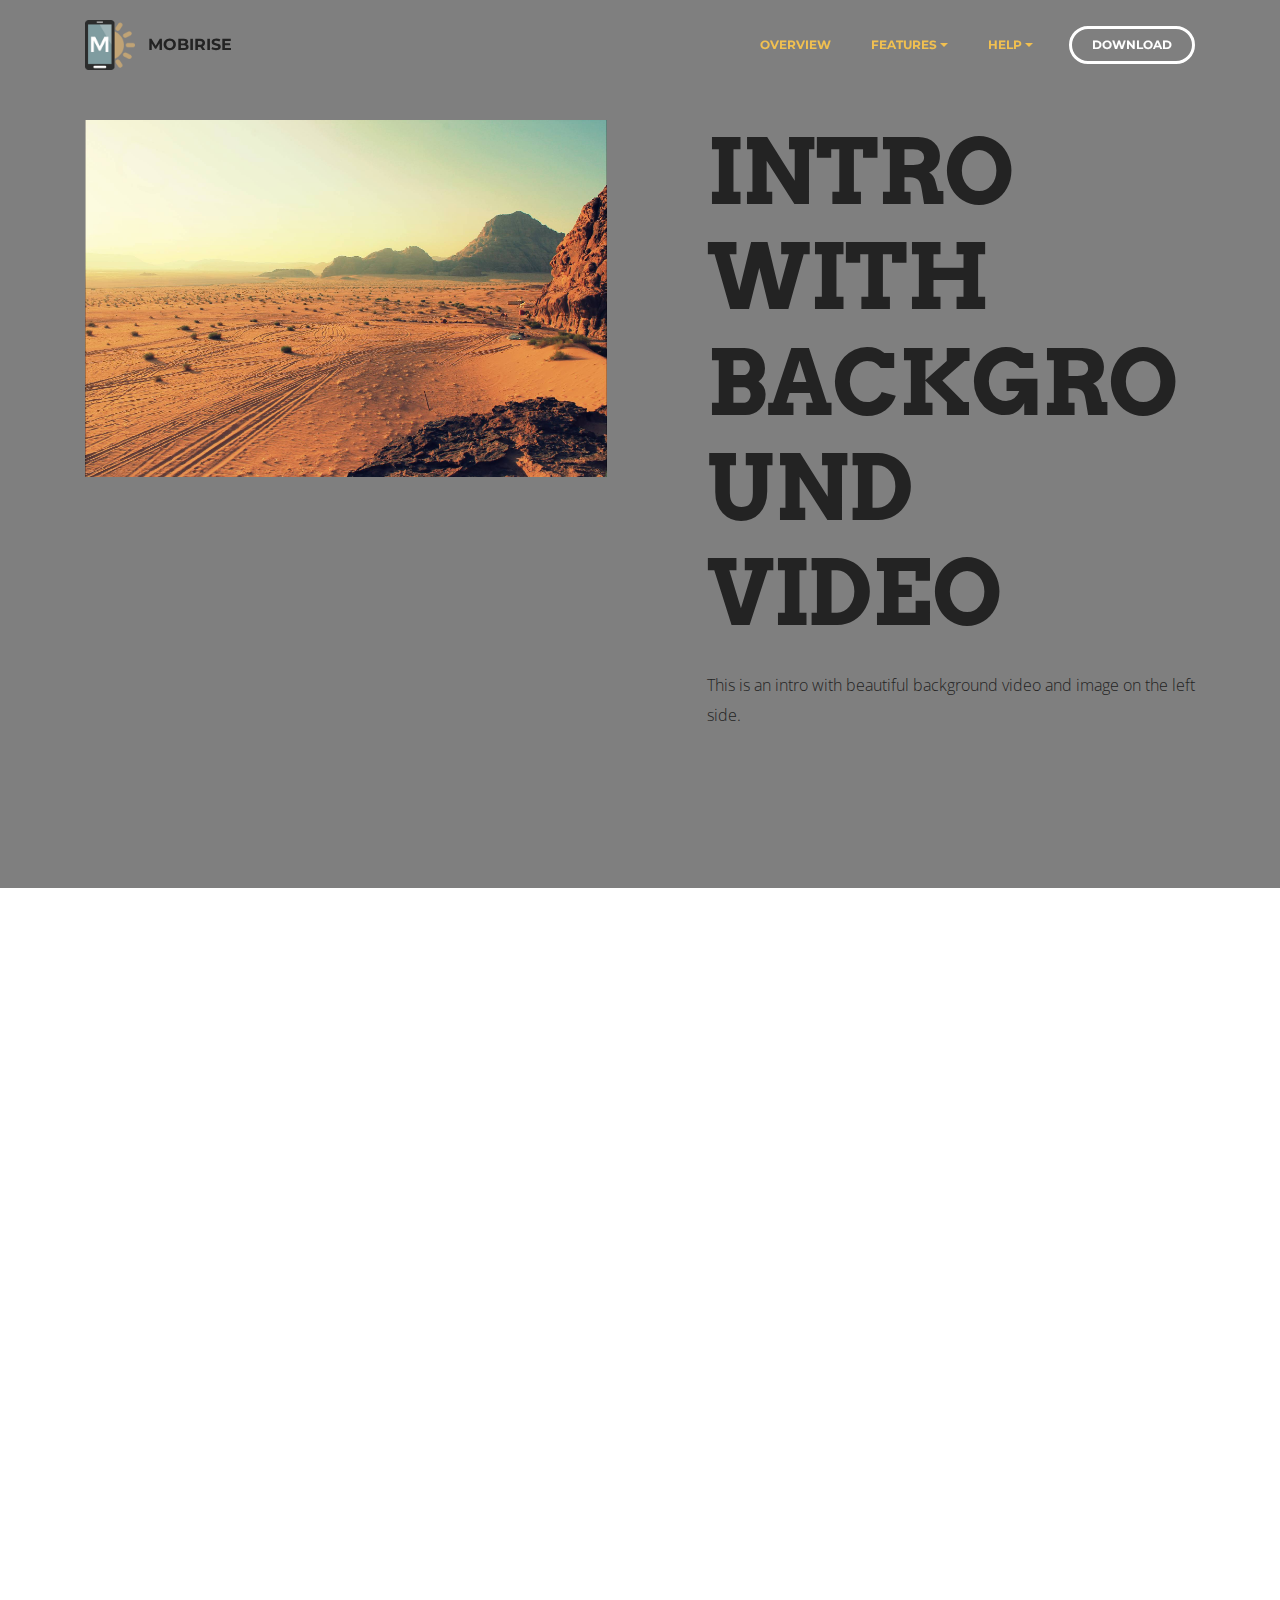
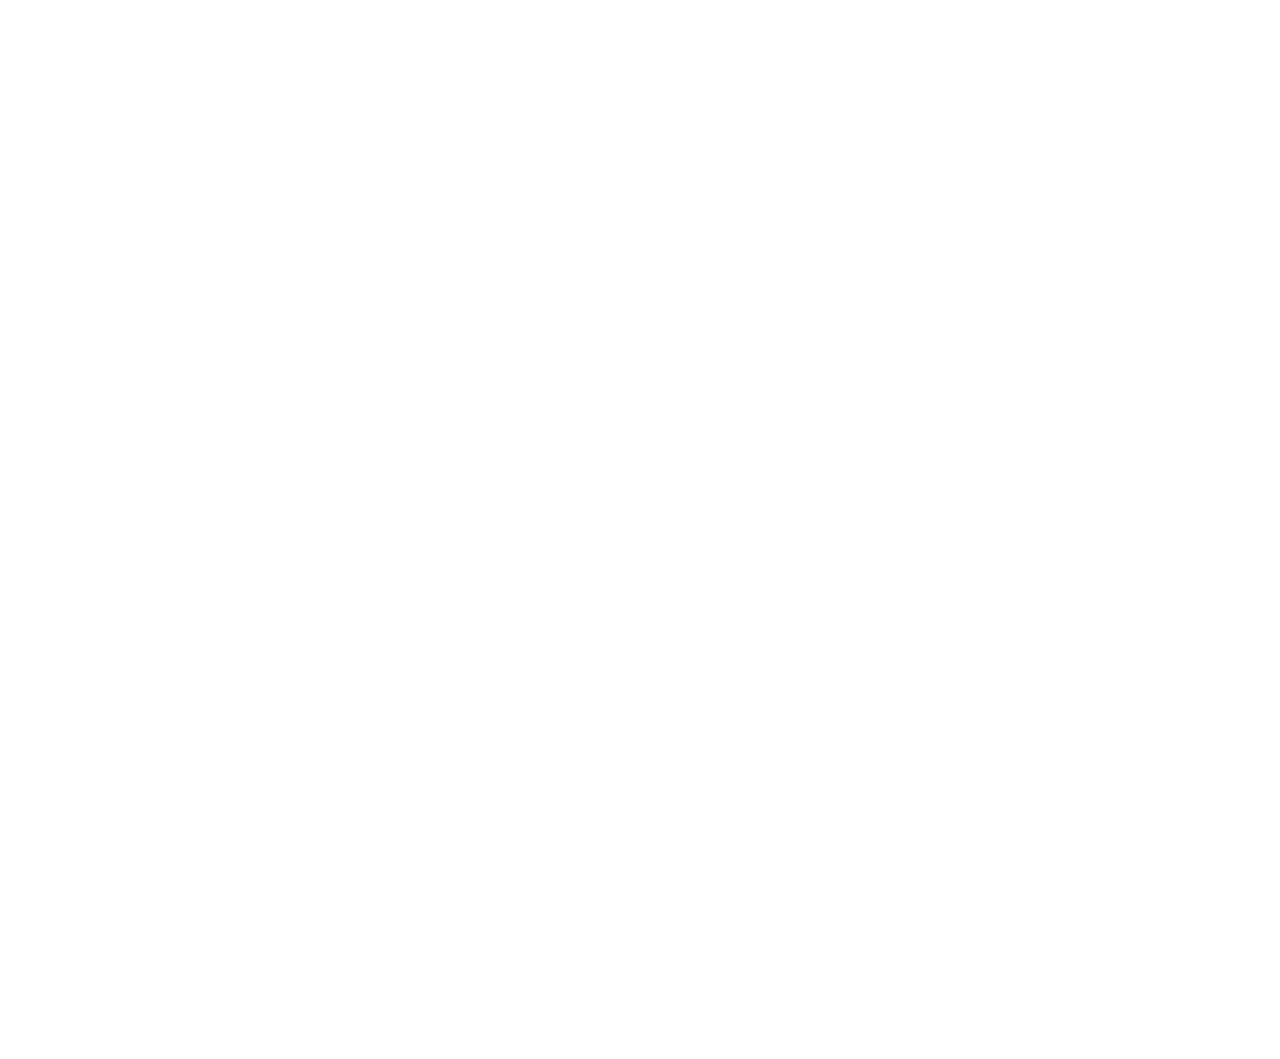
<file: page1.html>
<!DOCTYPE html>
<html>
<head>
  <!-- Site made with Mobirise Website Builder v3.12.1, https://mobirise.com -->
  <meta charset="UTF-8">
  <meta http-equiv="X-UA-Compatible" content="IE=edge">
  <meta name="generator" content="Mobirise v3.12.1, mobirise.com">
  <meta name="viewport" content="width=device-width, initial-scale=1">
  <link rel="shortcut icon" href="assets/images/-413-9-256x128.jpg" type="image/x-icon">
  <meta name="description" content="Site Creator Description">
  <title>Site Creator Title</title>
  <link rel="stylesheet" href="https://fonts.googleapis.com/css?family=Lora:400,700,400italic,700italic&amp;subset=latin">
  <link rel="stylesheet" href="https://fonts.googleapis.com/css?family=Montserrat:400,700">
  <link rel="stylesheet" href="https://fonts.googleapis.com/css?family=Raleway:100,100i,200,200i,300,300i,400,400i,500,500i,600,600i,700,700i,800,800i,900,900i">
  <link rel="stylesheet" href="assets/bootstrap-material-design-font/css/material.css">
  <link rel="stylesheet" href="assets/tether/tether.min.css">
  <link rel="stylesheet" href="assets/bootstrap/css/bootstrap.min.css">
  <link rel="stylesheet" href="assets/dropdown/css/style.css">
  <link rel="stylesheet" href="assets/animate.css/animate.min.css">
  <link rel="stylesheet" href="assets/theme/css/style.css">
  <link rel="stylesheet" href="assets/mobirise/css/mbr-additional.css" type="text/css">
  
  
  
</head>
<body>
<section id="menu-5">

    <nav class="navbar navbar-dropdown bg-color transparent navbar-fixed-top">
        <div class="container">

            <div class="mbr-table">
                <div class="mbr-table-cell">

                    <div class="navbar-brand">
                        <a href="https://mobirise.com" class="navbar-logo"><img src="assets/images/logo.png" alt="Mobirise"></a>
                        <a class="navbar-caption" href="https://mobirise.com">MOBIRISE</a>
                    </div>

                </div>
                <div class="mbr-table-cell">

                    <button class="navbar-toggler pull-xs-right hidden-md-up" type="button" data-toggle="collapse" data-target="#exCollapsingNavbar">
                        <div class="hamburger-icon"></div>
                    </button>

                    <ul class="nav-dropdown collapse pull-xs-right nav navbar-nav navbar-toggleable-sm" id="exCollapsingNavbar"><li class="nav-item"><a class="nav-link link" href="https://mobirise.com/">OVERVIEW</a></li><li class="nav-item dropdown"><a class="nav-link link dropdown-toggle" data-toggle="dropdown-submenu" href="https://mobirise.com/">FEATURES</a><div class="dropdown-menu"><a class="dropdown-item" href="https://mobirise.com/">Mobile friendly</a><a class="dropdown-item" href="https://mobirise.com/">Based on Bootstrap</a><div class="dropdown"><a class="dropdown-item dropdown-toggle" data-toggle="dropdown-submenu" href="https://mobirise.com/">Trendy blocks</a><div class="dropdown-menu dropdown-submenu"><a class="dropdown-item" href="https://mobirise.com/">Image/content slider</a><a class="dropdown-item" href="https://mobirise.com/">Contact forms</a><a class="dropdown-item" href="https://mobirise.com/">Image gallery</a><a class="dropdown-item" href="https://mobirise.com/">Mobile menu</a><a class="dropdown-item" href="https://mobirise.com/">Google maps</a><a class="dropdown-item" href="https://mobirise.com/">Social buttons</a><a class="dropdown-item" href="https://mobirise.com/">Google fonts</a><a class="dropdown-item" href="https://mobirise.com/">Video background</a></div></div><a class="dropdown-item" href="https://mobirise.com/">Host anywhere</a></div></li><li class="nav-item dropdown"><a class="nav-link link dropdown-toggle" data-toggle="dropdown-submenu" href="https://mobirise.com/">HELP</a><div class="dropdown-menu"><a class="dropdown-item" href="http://forums.mobirise.com/">Forum</a><a class="dropdown-item" href="https://mobirise.com/">Tutorials</a><a class="dropdown-item" href="https://mobirise.com/">Contact us</a></div></li><li class="nav-item nav-btn"><a class="nav-link btn btn-white btn-white-outline" href="https://mobirise.com/">DOWNLOAD</a></li></ul>
                    <button hidden="" class="navbar-toggler navbar-close" type="button" data-toggle="collapse" data-target="#exCollapsingNavbar">
                        <div class="close-icon"></div>
                    </button>

                </div>
            </div>

        </div>
    </nav>

</section>

<section class="engine"><a rel="external" href="https://mobirise.com">Web Site Builder</a></section><section class="mbr-section mbr-after-navbar" id="msg-box6-6" data-bg-video="https://www.youtube.com/watch?v=uNCr7NdOJgw" style="padding-top: 120px; padding-bottom: 120px;">

    <div class="mbr-overlay" style="opacity: 0.5; background-color: rgb(0, 0, 0);">
    </div>
    <div class="container">
        <div class="row">
            <div class="mbr-table-md-up">

              <div class="mbr-table-cell mbr-right-padding-md-up mbr-valign-top col-md-7 image-size" style="width: 50%;">
                  <div class="mbr-figure"><img src="assets/images/desert.jpg"></div>
              </div>

              


              <div class="mbr-table-cell col-md-5 text-xs-center text-md-left content-size">
                  <h3 class="mbr-section-title display-2">INTRO WITH BACKGROUND VIDEO</h3>
                  <div class="lead">

                    <p>This is an intro with beautiful background video and image on the left side.</p>

                  </div>

                  
              </div>


              

            </div>
        </div>
    </div>

</section>

<section class="mbr-section article mbr-section__container" id="content7-7" style="background-color: rgb(255, 255, 255); padding-top: 20px; padding-bottom: 20px;">

    <div class="container">
        <div class="row">
            <div class="col-xs-12 col-md-4 lead"><p>Make your own website in a few clicks! Mobirise helps you cut down development time by providing you with a flexible website editor with a drag and drop interface. MobiRise Website Builder creates responsive, retina and mobile friendly websites in a few clicks. Mobirise is one of the easiest website development tools available today. It also gives you the freedom to develop as many websites as you like given the fact that it is a desktop app.</p></div>
            <div class="col-xs-12 col-md-4 lead"><p>Make your own website in a few clicks! Mobirise helps you cut down development time by providing you with a flexible website editor with a drag and drop interface. MobiRise Website Builder creates responsive, retina and mobile friendly websites in a few clicks. Mobirise is one of the easiest website development tools available today. It also gives you the freedom to develop as many websites as you like given the fact that it is a desktop app.</p></div>
            <div class="col-xs-12 col-md-4 lead"><p>Make your own website in a few clicks! Mobirise helps you cut down development time by providing you with a flexible website editor with a drag and drop interface. MobiRise Website Builder creates responsive, retina and mobile friendly websites in a few clicks. Mobirise is one of the easiest website development tools available today. It also gives you the freedom to develop as many websites as you like given the fact that it is a desktop app.</p></div>
        </div>
    </div>

</section>

<section class="mbr-section article mbr-section__container" id="content6-8" style="background-color: rgb(255, 255, 255); padding-top: 20px; padding-bottom: 20px;">

    <div class="container">
        <div class="row">
            <div class="col-xs-12 col-md-6 lead"><p>Make your own website in a few clicks! Mobirise helps you cut down development time by providing you with a flexible website editor with a drag and drop interface. MobiRise Website Builder creates responsive, retina and mobile friendly websites in a few clicks. Mobirise is one of the easiest website development tools available today. It also gives you the freedom to develop as many websites as you like given the fact that it is a desktop app.</p></div>
            <div class="col-xs-12 col-md-6 lead"><p>Make your own website in a few clicks! Mobirise helps you cut down development time by providing you with a flexible website editor with a drag and drop interface. MobiRise Website Builder creates responsive, retina and mobile friendly websites in a few clicks. Mobirise is one of the easiest website development tools available today. It also gives you the freedom to develop as many websites as you like given the fact that it is a desktop app.</p></div>
        </div>
    </div>

</section>

<section class="mbr-section" id="testimonials1-9" style="background-color: rgb(255, 255, 255); padding-top: 120px; padding-bottom: 120px;">

    

        <div class="mbr-section mbr-section__container mbr-section__container--middle">
            <div class="container">
                <div class="row">
                    <div class="col-xs-12 text-xs-center">
                        <h3 class="mbr-section-title display-2">WHAT OUR FANTASTIC USERS SAY</h3>
                        <small class="mbr-section-subtitle">Shape your future web project with sharp design and refine coded functions.</small>
                    </div>
                </div>
            </div>
        </div>


    <div class="mbr-testimonials mbr-section mbr-section-nopadding">
        <div class="container">
            <div class="row">

                <div class="col-xs-12 col-lg-4">

                    <div class="mbr-testimonial card mbr-testimonial-lg">
                        <div class="card-block"><p>“its really very amazing app that makes me finish html page in 3 minutes ( that's usually takes more than 1 hours at least from me if i did it from scratch). i hope to have very big library and plugins for this APP thanks again for your nice application”</p></div>
                        <div class="mbr-author card-footer">
                            <div class="mbr-author-img"><img src="assets/images/face3.jpg" class="img-circle"></div>
                            <div class="mbr-author-name">Abanoub S.</div>
                            <small class="mbr-author-desc">User</small>
                        </div>
                    </div>
                </div><div class="col-xs-12 col-lg-4">

                    <div class="mbr-testimonial card mbr-testimonial-lg">
                        <div class="card-block"><p>“First of all hands off to you guys for your effort and nice, super tool. Good work mobirise team. We are expecting the new version soon with advance functionality with full bootstrap design. Great effort and super UI experience with easy drag &amp; drop with no time design bootstrap builder in present web design world.”</p></div>
                        <div class="mbr-author card-footer">
                            <div class="mbr-author-img"><img src="assets/images/face1.jpg" class="img-circle"></div>
                            <div class="mbr-author-name">Suffian A.</div>
                            <small class="mbr-author-desc">User</small>
                        </div>
                    </div>
                </div><div class="col-xs-12 col-lg-4">

                    <div class="mbr-testimonial card mbr-testimonial-lg">
                        <div class="card-block"><p>“At first view, looks like a nice innovative tool, i like the great focus and time that was given to the responsive design, i also like the simple and clear drag and drop features. Give me more control over the object's properties and ill be using this tool for more serious projects. Regards.”</p></div>
                        <div class="mbr-author card-footer">
                            <div class="mbr-author-img"><img src="assets/images/face2.jpg" class="img-circle"></div>
                            <div class="mbr-author-name">Jhollman C.</div>
                            <small class="mbr-author-desc">User</small>
                        </div>
                    </div>
                </div>

            </div>

        </div>

    </div>

</section>


  <script src="assets/web/assets/jquery/jquery.min.js"></script>
  <script src="assets/tether/tether.min.js"></script>
  <script src="assets/bootstrap/js/bootstrap.min.js"></script>
  <script src="assets/smooth-scroll/smooth-scroll.js"></script>
  <script src="assets/dropdown/js/script.min.js"></script>
  <script src="assets/touch-swipe/jquery.touch-swipe.min.js"></script>
  <script src="assets/viewport-checker/jquery.viewportchecker.js"></script>
  <script src="assets/jquery-mb-ytplayer/jquery.mb.ytplayer.min.js"></script>
  <script src="assets/theme/js/script.js"></script>
  
  
  <input name="animation" type="hidden">
  </body>
</html>
</file>
<file: assets/bootstrap-material-design-font/css/material.css>
@font-face {
  font-family: 'Material-Design-Icons';
  src: url('../fonts/Material-Design-Icons.eot?3ocs8m');
  src: url('../fonts/Material-Design-Icons.eot?#iefix3ocs8m') format('embedded-opentype'), url('../fonts/Material-Design-Icons.woff?3ocs8m') format('woff'), url('../fonts/Material-Design-Icons.ttf?3ocs8m') format('truetype'), url('../fonts/Material-Design-Icons.svg?3ocs8m#Material-Design-Icons') format('svg');
  font-weight: normal;
  font-style: normal;
}
[class^="mdi-"],
[class*="mdi-"] {
  speak: none;
  display: inline-block;
  font-style: normal;
  font-variant:normal;
  font-weight:normal;
  /*font-size:24px;*/
  line-height:1;
  font-family:'Material-Design-Icons' !important;
  text-rendering: auto;
  
  -webkit-font-smoothing: antialiased;
  -moz-osx-font-smoothing: grayscale;
  -webkit-transform: translate(0, 0);
      -ms-transform: translate(0, 0);
          transform: translate(0, 0);
}
[class^="mdi-"]:before,
[class*="mdi-"]:before {
  display: inline-block;
  speak: none;
  text-decoration: inherit;
}
[class^="mdi-"].pull-left,
[class*="mdi-"].pull-left {
  margin-right: .3em;
}
[class^="mdi-"].pull-right,
[class*="mdi-"].pull-right {
  margin-left: .3em;
}
[class^="mdi-"].mdi-lg:before,
[class*="mdi-"].mdi-lg:before,
[class^="mdi-"].mdi-lg:after,
[class*="mdi-"].mdi-lg:after {
  font-size: 1.33333333em;
  line-height: 0.75em;
  vertical-align: -15%;
}
[class^="mdi-"].mdi-2x:before,
[class*="mdi-"].mdi-2x:before,
[class^="mdi-"].mdi-2x:after,
[class*="mdi-"].mdi-2x:after {
  font-size: 2em;
}
[class^="mdi-"].mdi-3x:before,
[class*="mdi-"].mdi-3x:before,
[class^="mdi-"].mdi-3x:after,
[class*="mdi-"].mdi-3x:after {
  font-size: 3em;
}
[class^="mdi-"].mdi-4x:before,
[class*="mdi-"].mdi-4x:before,
[class^="mdi-"].mdi-4x:after,
[class*="mdi-"].mdi-4x:after {
  font-size: 4em;
}
[class^="mdi-"].mdi-5x:before,
[class*="mdi-"].mdi-5x:before,
[class^="mdi-"].mdi-5x:after,
[class*="mdi-"].mdi-5x:after {
  font-size: 5em;
}
[class^="mdi-device-signal-cellular-"]:after,
[class^="mdi-device-battery-"]:after,
[class^="mdi-device-battery-charging-"]:after,
[class^="mdi-device-signal-cellular-connected-no-internet-"]:after,
[class^="mdi-device-signal-wifi-"]:after,
[class^="mdi-device-signal-wifi-statusbar-not-connected"]:after,
.mdi-device-network-wifi:after {
  opacity: .3;
  position: absolute;
  left: 0;
  top: 0;
  z-index: 1;
  display: inline-block;
  speak: none;
  text-decoration: inherit;
}
[class^="mdi-device-signal-cellular-"]:after {
  content: "\e758";
}
[class^="mdi-device-battery-"]:after {
  content: "\e735";
}
[class^="mdi-device-battery-charging-"]:after {
  content: "\e733";
}
[class^="mdi-device-signal-cellular-connected-no-internet-"]:after {
  content: "\e75d";
}
[class^="mdi-device-signal-wifi-"]:after,
.mdi-device-network-wifi:after {
  content: "\e765";
}
[class^="mdi-device-signal-wifi-statusbasr-not-connected"]:after {
  content: "\e8f7";
}
.mdi-device-signal-cellular-off:after,
.mdi-device-signal-cellular-null:after,
.mdi-device-signal-cellular-no-sim:after,
.mdi-device-signal-wifi-off:after,
.mdi-device-signal-wifi-4-bar:after,
.mdi-device-signal-cellular-4-bar:after,
.mdi-device-battery-alert:after,
.mdi-device-signal-cellular-connected-no-internet-4-bar:after,
.mdi-device-battery-std:after,
.mdi-device-battery-full .mdi-device-battery-unknown:after {
  content: "";
}
.mdi-fw {
  width: 1.28571429em;
  text-align: center;
}
.mdi-ul {
  padding-left: 0;
  margin-left: 2.14285714em;
  list-style-type: none;
}
.mdi-ul > li {
  position: relative;
}
.mdi-li {
  position: absolute;
  left: -2.14285714em;
  width: 2.14285714em;
  top: 0.14285714em;
  text-align: center;
}
.mdi-li.mdi-lg {
  left: -1.85714286em;
}
.mdi-border {
  padding: .2em .25em .15em;
  border: solid 0.08em #eeeeee;
  border-radius: .1em;
}
.mdi-spin {
  -webkit-animation: mdi-spin 2s infinite linear;
  animation: mdi-spin 2s infinite linear;
  -webkit-transform-origin: 50% 50%;
  -ms-transform-origin: 50% 50%;
      transform-origin: 50% 50%;
}
.mdi-pulse {
  -webkit-animation: mdi-spin 1s steps(8) infinite;
  animation: mdi-spin 1s steps(8) infinite;
  -webkit-transform-origin: 50% 50%;
  -ms-transform-origin: 50% 50%;
      transform-origin: 50% 50%;
}
@-webkit-keyframes mdi-spin {
  0% {
    -webkit-transform: rotate(0deg);
    transform: rotate(0deg);
  }
  100% {
    -webkit-transform: rotate(359deg);
    transform: rotate(359deg);
  }
}
@keyframes mdi-spin {
  0% {
    -webkit-transform: rotate(0deg);
    transform: rotate(0deg);
  }
  100% {
    -webkit-transform: rotate(359deg);
    transform: rotate(359deg);
  }
}
.mdi-rotate-90 {
  filter: progid:DXImageTransform.Microsoft.BasicImage(rotation=1);
  -webkit-transform: rotate(90deg);
  -ms-transform: rotate(90deg);
  transform: rotate(90deg);
}
.mdi-rotate-180 {
  filter: progid:DXImageTransform.Microsoft.BasicImage(rotation=2);
  -webkit-transform: rotate(180deg);
  -ms-transform: rotate(180deg);
  transform: rotate(180deg);
}
.mdi-rotate-270 {
  filter: progid:DXImageTransform.Microsoft.BasicImage(rotation=3);
  -webkit-transform: rotate(270deg);
  -ms-transform: rotate(270deg);
  transform: rotate(270deg);
}
.mdi-flip-horizontal {
  filter: progid:DXImageTransform.Microsoft.BasicImage(rotation=0, mirror=1);
  -webkit-transform: scale(-1, 1);
  -ms-transform: scale(-1, 1);
  transform: scale(-1, 1);
}
.mdi-flip-vertical {
  filter: progid:DXImageTransform.Microsoft.BasicImage(rotation=2, mirror=1);
  -webkit-transform: scale(1, -1);
  -ms-transform: scale(1, -1);
  transform: scale(1, -1);
}
:root .mdi-rotate-90,
:root .mdi-rotate-180,
:root .mdi-rotate-270,
:root .mdi-flip-horizontal,
:root .mdi-flip-vertical {
  -webkit-filter: none;
          filter: none;
}
.mdi-stack {
  position: relative;
  display: inline-block;
  width: 2em;
  height: 2em;
  line-height: 2em;
  vertical-align: middle;
}
.mdi-stack-1x,
.mdi-stack-2x {
  position: absolute;
  left: 0;
  width: 100%;
  text-align: center;
}
.mdi-stack-1x {
  line-height: inherit;
}
.mdi-stack-2x {
  font-size: 2em;
}
.mdi-inverse {
  color: #ffffff;
}
/* Start Icons */
.mdi-action-3d-rotation:before {
  content: "\e600";
}
.mdi-action-accessibility:before {
  content: "\e601";
}
.mdi-action-account-balance-wallet:before {
  content: "\e602";
}
.mdi-action-account-balance:before {
  content: "\e603";
}
.mdi-action-account-box:before {
  content: "\e604";
}
.mdi-action-account-child:before {
  content: "\e605";
}
.mdi-action-account-circle:before {
  content: "\e606";
}
.mdi-action-add-shopping-cart:before {
  content: "\e607";
}
.mdi-action-alarm-add:before {
  content: "\e608";
}
.mdi-action-alarm-off:before {
  content: "\e609";
}
.mdi-action-alarm-on:before {
  content: "\e60a";
}
.mdi-action-alarm:before {
  content: "\e60b";
}
.mdi-action-android:before {
  content: "\e60c";
}
.mdi-action-announcement:before {
  content: "\e60d";
}
.mdi-action-aspect-ratio:before {
  content: "\e60e";
}
.mdi-action-assessment:before {
  content: "\e60f";
}
.mdi-action-assignment-ind:before {
  content: "\e610";
}
.mdi-action-assignment-late:before {
  content: "\e611";
}
.mdi-action-assignment-return:before {
  content: "\e612";
}
.mdi-action-assignment-returned:before {
  content: "\e613";
}
.mdi-action-assignment-turned-in:before {
  content: "\e614";
}
.mdi-action-assignment:before {
  content: "\e615";
}
.mdi-action-autorenew:before {
  content: "\e616";
}
.mdi-action-backup:before {
  content: "\e617";
}
.mdi-action-book:before {
  content: "\e618";
}
.mdi-action-bookmark-outline:before {
  content: "\e619";
}
.mdi-action-bookmark:before {
  content: "\e61a";
}
.mdi-action-bug-report:before {
  content: "\e61b";
}
.mdi-action-cached:before {
  content: "\e61c";
}
.mdi-action-check-circle:before {
  content: "\e61d";
}
.mdi-action-class:before {
  content: "\e61e";
}
.mdi-action-credit-card:before {
  content: "\e61f";
}
.mdi-action-dashboard:before {
  content: "\e620";
}
.mdi-action-delete:before {
  content: "\e621";
}
.mdi-action-description:before {
  content: "\e622";
}
.mdi-action-dns:before {
  content: "\e623";
}
.mdi-action-done-all:before {
  content: "\e624";
}
.mdi-action-done:before {
  content: "\e625";
}
.mdi-action-event:before {
  content: "\e626";
}
.mdi-action-exit-to-app:before {
  content: "\e627";
}
.mdi-action-explore:before {
  content: "\e628";
}
.mdi-action-extension:before {
  content: "\e629";
}
.mdi-action-face-unlock:before {
  content: "\e62a";
}
.mdi-action-favorite-outline:before {
  content: "\e62b";
}
.mdi-action-favorite:before {
  content: "\e62c";
}
.mdi-action-find-in-page:before {
  content: "\e62d";
}
.mdi-action-find-replace:before {
  content: "\e62e";
}
.mdi-action-flip-to-back:before {
  content: "\e62f";
}
.mdi-action-flip-to-front:before {
  content: "\e630";
}
.mdi-action-get-app:before {
  content: "\e631";
}
.mdi-action-grade:before {
  content: "\e632";
}
.mdi-action-group-work:before {
  content: "\e633";
}
.mdi-action-help:before {
  content: "\e634";
}
.mdi-action-highlight-remove:before {
  content: "\e635";
}
.mdi-action-history:before {
  content: "\e636";
}
.mdi-action-home:before {
  content: "\e637";
}
.mdi-action-https:before {
  content: "\e638";
}
.mdi-action-info-outline:before {
  content: "\e639";
}
.mdi-action-info:before {
  content: "\e63a";
}
.mdi-action-input:before {
  content: "\e63b";
}
.mdi-action-invert-colors:before {
  content: "\e63c";
}
.mdi-action-label-outline:before {
  content: "\e63d";
}
.mdi-action-label:before {
  content: "\e63e";
}
.mdi-action-language:before {
  content: "\e63f";
}
.mdi-action-launch:before {
  content: "\e640";
}
.mdi-action-list:before {
  content: "\e641";
}
.mdi-action-lock-open:before {
  content: "\e642";
}
.mdi-action-lock-outline:before {
  content: "\e643";
}
.mdi-action-lock:before {
  content: "\e644";
}
.mdi-action-loyalty:before {
  content: "\e645";
}
.mdi-action-markunread-mailbox:before {
  content: "\e646";
}
.mdi-action-note-add:before {
  content: "\e647";
}
.mdi-action-open-in-browser:before {
  content: "\e648";
}
.mdi-action-open-in-new:before {
  content: "\e649";
}
.mdi-action-open-with:before {
  content: "\e64a";
}
.mdi-action-pageview:before {
  content: "\e64b";
}
.mdi-action-payment:before {
  content: "\e64c";
}
.mdi-action-perm-camera-mic:before {
  content: "\e64d";
}
.mdi-action-perm-contact-cal:before {
  content: "\e64e";
}
.mdi-action-perm-data-setting:before {
  content: "\e64f";
}
.mdi-action-perm-device-info:before {
  content: "\e650";
}
.mdi-action-perm-identity:before {
  content: "\e651";
}
.mdi-action-perm-media:before {
  content: "\e652";
}
.mdi-action-perm-phone-msg:before {
  content: "\e653";
}
.mdi-action-perm-scan-wifi:before {
  content: "\e654";
}
.mdi-action-picture-in-picture:before {
  content: "\e655";
}
.mdi-action-polymer:before {
  content: "\e656";
}
.mdi-action-print:before {
  content: "\e657";
}
.mdi-action-query-builder:before {
  content: "\e658";
}
.mdi-action-question-answer:before {
  content: "\e659";
}
.mdi-action-receipt:before {
  content: "\e65a";
}
.mdi-action-redeem:before {
  content: "\e65b";
}
.mdi-action-reorder:before {
  content: "\e65c";
}
.mdi-action-report-problem:before {
  content: "\e65d";
}
.mdi-action-restore:before {
  content: "\e65e";
}
.mdi-action-room:before {
  content: "\e65f";
}
.mdi-action-schedule:before {
  content: "\e660";
}
.mdi-action-search:before {
  content: "\e661";
}
.mdi-action-settings-applications:before {
  content: "\e662";
}
.mdi-action-settings-backup-restore:before {
  content: "\e663";
}
.mdi-action-settings-bluetooth:before {
  content: "\e664";
}
.mdi-action-settings-cell:before {
  content: "\e665";
}
.mdi-action-settings-display:before {
  content: "\e666";
}
.mdi-action-settings-ethernet:before {
  content: "\e667";
}
.mdi-action-settings-input-antenna:before {
  content: "\e668";
}
.mdi-action-settings-input-component:before {
  content: "\e669";
}
.mdi-action-settings-input-composite:before {
  content: "\e66a";
}
.mdi-action-settings-input-hdmi:before {
  content: "\e66b";
}
.mdi-action-settings-input-svideo:before {
  content: "\e66c";
}
.mdi-action-settings-overscan:before {
  content: "\e66d";
}
.mdi-action-settings-phone:before {
  content: "\e66e";
}
.mdi-action-settings-power:before {
  content: "\e66f";
}
.mdi-action-settings-remote:before {
  content: "\e670";
}
.mdi-action-settings-voice:before {
  content: "\e671";
}
.mdi-action-settings:before {
  content: "\e672";
}
.mdi-action-shop-two:before {
  content: "\e673";
}
.mdi-action-shop:before {
  content: "\e674";
}
.mdi-action-shopping-basket:before {
  content: "\e675";
}
.mdi-action-shopping-cart:before {
  content: "\e676";
}
.mdi-action-speaker-notes:before {
  content: "\e677";
}
.mdi-action-spellcheck:before {
  content: "\e678";
}
.mdi-action-star-rate:before {
  content: "\e679";
}
.mdi-action-stars:before {
  content: "\e67a";
}
.mdi-action-store:before {
  content: "\e67b";
}
.mdi-action-subject:before {
  content: "\e67c";
}
.mdi-action-supervisor-account:before {
  content: "\e67d";
}
.mdi-action-swap-horiz:before {
  content: "\e67e";
}
.mdi-action-swap-vert-circle:before {
  content: "\e67f";
}
.mdi-action-swap-vert:before {
  content: "\e680";
}
.mdi-action-system-update-tv:before {
  content: "\e681";
}
.mdi-action-tab-unselected:before {
  content: "\e682";
}
.mdi-action-tab:before {
  content: "\e683";
}
.mdi-action-theaters:before {
  content: "\e684";
}
.mdi-action-thumb-down:before {
  content: "\e685";
}
.mdi-action-thumb-up:before {
  content: "\e686";
}
.mdi-action-thumbs-up-down:before {
  content: "\e687";
}
.mdi-action-toc:before {
  content: "\e688";
}
.mdi-action-today:before {
  content: "\e689";
}
.mdi-action-track-changes:before {
  content: "\e68a";
}
.mdi-action-translate:before {
  content: "\e68b";
}
.mdi-action-trending-down:before {
  content: "\e68c";
}
.mdi-action-trending-neutral:before {
  content: "\e68d";
}
.mdi-action-trending-up:before {
  content: "\e68e";
}
.mdi-action-turned-in-not:before {
  content: "\e68f";
}
.mdi-action-turned-in:before {
  content: "\e690";
}
.mdi-action-verified-user:before {
  content: "\e691";
}
.mdi-action-view-agenda:before {
  content: "\e692";
}
.mdi-action-view-array:before {
  content: "\e693";
}
.mdi-action-view-carousel:before {
  content: "\e694";
}
.mdi-action-view-column:before {
  content: "\e695";
}
.mdi-action-view-day:before {
  content: "\e696";
}
.mdi-action-view-headline:before {
  content: "\e697";
}
.mdi-action-view-list:before {
  content: "\e698";
}
.mdi-action-view-module:before {
  content: "\e699";
}
.mdi-action-view-quilt:before {
  content: "\e69a";
}
.mdi-action-view-stream:before {
  content: "\e69b";
}
.mdi-action-view-week:before {
  content: "\e69c";
}
.mdi-action-visibility-off:before {
  content: "\e69d";
}
.mdi-action-visibility:before {
  content: "\e69e";
}
.mdi-action-wallet-giftcard:before {
  content: "\e69f";
}
.mdi-action-wallet-membership:before {
  content: "\e6a0";
}
.mdi-action-wallet-travel:before {
  content: "\e6a1";
}
.mdi-action-work:before {
  content: "\e6a2";
}
.mdi-alert-error:before {
  content: "\e6a3";
}
.mdi-alert-warning:before {
  content: "\e6a4";
}
.mdi-av-album:before {
  content: "\e6a5";
}
.mdi-av-closed-caption:before {
  content: "\e6a6";
}
.mdi-av-equalizer:before {
  content: "\e6a7";
}
.mdi-av-explicit:before {
  content: "\e6a8";
}
.mdi-av-fast-forward:before {
  content: "\e6a9";
}
.mdi-av-fast-rewind:before {
  content: "\e6aa";
}
.mdi-av-games:before {
  content: "\e6ab";
}
.mdi-av-hearing:before {
  content: "\e6ac";
}
.mdi-av-high-quality:before {
  content: "\e6ad";
}
.mdi-av-loop:before {
  content: "\e6ae";
}
.mdi-av-mic-none:before {
  content: "\e6af";
}
.mdi-av-mic-off:before {
  content: "\e6b0";
}
.mdi-av-mic:before {
  content: "\e6b1";
}
.mdi-av-movie:before {
  content: "\e6b2";
}
.mdi-av-my-library-add:before {
  content: "\e6b3";
}
.mdi-av-my-library-books:before {
  content: "\e6b4";
}
.mdi-av-my-library-music:before {
  content: "\e6b5";
}
.mdi-av-new-releases:before {
  content: "\e6b6";
}
.mdi-av-not-interested:before {
  content: "\e6b7";
}
.mdi-av-pause-circle-fill:before {
  content: "\e6b8";
}
.mdi-av-pause-circle-outline:before {
  content: "\e6b9";
}
.mdi-av-pause:before {
  content: "\e6ba";
}
.mdi-av-play-arrow:before {
  content: "\e6bb";
}
.mdi-av-play-circle-fill:before {
  content: "\e6bc";
}
.mdi-av-play-circle-outline:before {
  content: "\e6bd";
}
.mdi-av-play-shopping-bag:before {
  content: "\e6be";
}
.mdi-av-playlist-add:before {
  content: "\e6bf";
}
.mdi-av-queue-music:before {
  content: "\e6c0";
}
.mdi-av-queue:before {
  content: "\e6c1";
}
.mdi-av-radio:before {
  content: "\e6c2";
}
.mdi-av-recent-actors:before {
  content: "\e6c3";
}
.mdi-av-repeat-one:before {
  content: "\e6c4";
}
.mdi-av-repeat:before {
  content: "\e6c5";
}
.mdi-av-replay:before {
  content: "\e6c6";
}
.mdi-av-shuffle:before {
  content: "\e6c7";
}
.mdi-av-skip-next:before {
  content: "\e6c8";
}
.mdi-av-skip-previous:before {
  content: "\e6c9";
}
.mdi-av-snooze:before {
  content: "\e6ca";
}
.mdi-av-stop:before {
  content: "\e6cb";
}
.mdi-av-subtitles:before {
  content: "\e6cc";
}
.mdi-av-surround-sound:before {
  content: "\e6cd";
}
.mdi-av-timer:before {
  content: "\e6ce";
}
.mdi-av-video-collection:before {
  content: "\e6cf";
}
.mdi-av-videocam-off:before {
  content: "\e6d0";
}
.mdi-av-videocam:before {
  content: "\e6d1";
}
.mdi-av-volume-down:before {
  content: "\e6d2";
}
.mdi-av-volume-mute:before {
  content: "\e6d3";
}
.mdi-av-volume-off:before {
  content: "\e6d4";
}
.mdi-av-volume-up:before {
  content: "\e6d5";
}
.mdi-av-web:before {
  content: "\e6d6";
}
.mdi-communication-business:before {
  content: "\e6d7";
}
.mdi-communication-call-end:before {
  content: "\e6d8";
}
.mdi-communication-call-made:before {
  content: "\e6d9";
}
.mdi-communication-call-merge:before {
  content: "\e6da";
}
.mdi-communication-call-missed:before {
  content: "\e6db";
}
.mdi-communication-call-received:before {
  content: "\e6dc";
}
.mdi-communication-call-split:before {
  content: "\e6dd";
}
.mdi-communication-call:before {
  content: "\e6de";
}
.mdi-communication-chat:before {
  content: "\e6df";
}
.mdi-communication-clear-all:before {
  content: "\e6e0";
}
.mdi-communication-comment:before {
  content: "\e6e1";
}
.mdi-communication-contacts:before {
  content: "\e6e2";
}
.mdi-communication-dialer-sip:before {
  content: "\e6e3";
}
.mdi-communication-dialpad:before {
  content: "\e6e4";
}
.mdi-communication-dnd-on:before {
  content: "\e6e5";
}
.mdi-communication-email:before {
  content: "\e6e6";
}
.mdi-communication-forum:before {
  content: "\e6e7";
}
.mdi-communication-import-export:before {
  content: "\e6e8";
}
.mdi-communication-invert-colors-off:before {
  content: "\e6e9";
}
.mdi-communication-invert-colors-on:before {
  content: "\e6ea";
}
.mdi-communication-live-help:before {
  content: "\e6eb";
}
.mdi-communication-location-off:before {
  content: "\e6ec";
}
.mdi-communication-location-on:before {
  content: "\e6ed";
}
.mdi-communication-message:before {
  content: "\e6ee";
}
.mdi-communication-messenger:before {
  content: "\e6ef";
}
.mdi-communication-no-sim:before {
  content: "\e6f0";
}
.mdi-communication-phone:before {
  content: "\e6f1";
}
.mdi-communication-portable-wifi-off:before {
  content: "\e6f2";
}
.mdi-communication-quick-contacts-dialer:before {
  content: "\e6f3";
}
.mdi-communication-quick-contacts-mail:before {
  content: "\e6f4";
}
.mdi-communication-ring-volume:before {
  content: "\e6f5";
}
.mdi-communication-stay-current-landscape:before {
  content: "\e6f6";
}
.mdi-communication-stay-current-portrait:before {
  content: "\e6f7";
}
.mdi-communication-stay-primary-landscape:before {
  content: "\e6f8";
}
.mdi-communication-stay-primary-portrait:before {
  content: "\e6f9";
}
.mdi-communication-swap-calls:before {
  content: "\e6fa";
}
.mdi-communication-textsms:before {
  content: "\e6fb";
}
.mdi-communication-voicemail:before {
  content: "\e6fc";
}
.mdi-communication-vpn-key:before {
  content: "\e6fd";
}
.mdi-content-add-box:before {
  content: "\e6fe";
}
.mdi-content-add-circle-outline:before {
  content: "\e6ff";
}
.mdi-content-add-circle:before {
  content: "\e700";
}
.mdi-content-add:before {
  content: "\e701";
}
.mdi-content-archive:before {
  content: "\e702";
}
.mdi-content-backspace:before {
  content: "\e703";
}
.mdi-content-block:before {
  content: "\e704";
}
.mdi-content-clear:before {
  content: "\e705";
}
.mdi-content-content-copy:before {
  content: "\e706";
}
.mdi-content-content-cut:before {
  content: "\e707";
}
.mdi-content-content-paste:before {
  content: "\e708";
}
.mdi-content-create:before {
  content: "\e709";
}
.mdi-content-drafts:before {
  content: "\e70a";
}
.mdi-content-filter-list:before {
  content: "\e70b";
}
.mdi-content-flag:before {
  content: "\e70c";
}
.mdi-content-forward:before {
  content: "\e70d";
}
.mdi-content-gesture:before {
  content: "\e70e";
}
.mdi-content-inbox:before {
  content: "\e70f";
}
.mdi-content-link:before {
  content: "\e710";
}
.mdi-content-mail:before {
  content: "\e711";
}
.mdi-content-markunread:before {
  content: "\e712";
}
.mdi-content-redo:before {
  content: "\e713";
}
.mdi-content-remove-circle-outline:before {
  content: "\e714";
}
.mdi-content-remove-circle:before {
  content: "\e715";
}
.mdi-content-remove:before {
  content: "\e716";
}
.mdi-content-reply-all:before {
  content: "\e717";
}
.mdi-content-reply:before {
  content: "\e718";
}
.mdi-content-report:before {
  content: "\e719";
}
.mdi-content-save:before {
  content: "\e71a";
}
.mdi-content-select-all:before {
  content: "\e71b";
}
.mdi-content-send:before {
  content: "\e71c";
}
.mdi-content-sort:before {
  content: "\e71d";
}
.mdi-content-text-format:before {
  content: "\e71e";
}
.mdi-content-undo:before {
  content: "\e71f";
}
.mdi-editor-attach-file:before {
  content: "\e776";
}
.mdi-editor-attach-money:before {
  content: "\e777";
}
.mdi-editor-border-all:before {
  content: "\e778";
}
.mdi-editor-border-bottom:before {
  content: "\e779";
}
.mdi-editor-border-clear:before {
  content: "\e77a";
}
.mdi-editor-border-color:before {
  content: "\e77b";
}
.mdi-editor-border-horizontal:before {
  content: "\e77c";
}
.mdi-editor-border-inner:before {
  content: "\e77d";
}
.mdi-editor-border-left:before {
  content: "\e77e";
}
.mdi-editor-border-outer:before {
  content: "\e77f";
}
.mdi-editor-border-right:before {
  content: "\e780";
}
.mdi-editor-border-style:before {
  content: "\e781";
}
.mdi-editor-border-top:before {
  content: "\e782";
}
.mdi-editor-border-vertical:before {
  content: "\e783";
}
.mdi-editor-format-align-center:before {
  content: "\e784";
}
.mdi-editor-format-align-justify:before {
  content: "\e785";
}
.mdi-editor-format-align-left:before {
  content: "\e786";
}
.mdi-editor-format-align-right:before {
  content: "\e787";
}
.mdi-editor-format-bold:before {
  content: "\e788";
}
.mdi-editor-format-clear:before {
  content: "\e789";
}
.mdi-editor-format-color-fill:before {
  content: "\e78a";
}
.mdi-editor-format-color-reset:before {
  content: "\e78b";
}
.mdi-editor-format-color-text:before {
  content: "\e78c";
}
.mdi-editor-format-indent-decrease:before {
  content: "\e78d";
}
.mdi-editor-format-indent-increase:before {
  content: "\e78e";
}
.mdi-editor-format-italic:before {
  content: "\e78f";
}
.mdi-editor-format-line-spacing:before {
  content: "\e790";
}
.mdi-editor-format-list-bulleted:before {
  content: "\e791";
}
.mdi-editor-format-list-numbered:before {
  content: "\e792";
}
.mdi-editor-format-paint:before {
  content: "\e793";
}
.mdi-editor-format-quote:before {
  content: "\e794";
}
.mdi-editor-format-size:before {
  content: "\e795";
}
.mdi-editor-format-strikethrough:before {
  content: "\e796";
}
.mdi-editor-format-textdirection-l-to-r:before {
  content: "\e797";
}
.mdi-editor-format-textdirection-r-to-l:before {
  content: "\e798";
}
.mdi-editor-format-underline:before {
  content: "\e799";
}
.mdi-editor-functions:before {
  content: "\e79a";
}
.mdi-editor-insert-chart:before {
  content: "\e79b";
}
.mdi-editor-insert-comment:before {
  content: "\e79c";
}
.mdi-editor-insert-drive-file:before {
  content: "\e79d";
}
.mdi-editor-insert-emoticon:before {
  content: "\e79e";
}
.mdi-editor-insert-invitation:before {
  content: "\e79f";
}
.mdi-editor-insert-link:before {
  content: "\e7a0";
}
.mdi-editor-insert-photo:before {
  content: "\e7a1";
}
.mdi-editor-merge-type:before {
  content: "\e7a2";
}
.mdi-editor-mode-comment:before {
  content: "\e7a3";
}
.mdi-editor-mode-edit:before {
  content: "\e7a4";
}
.mdi-editor-publish:before {
  content: "\e7a5";
}
.mdi-editor-vertical-align-bottom:before {
  content: "\e7a6";
}
.mdi-editor-vertical-align-center:before {
  content: "\e7a7";
}
.mdi-editor-vertical-align-top:before {
  content: "\e7a8";
}
.mdi-editor-wrap-text:before {
  content: "\e7a9";
}
.mdi-file-attachment:before {
  content: "\e7aa";
}
.mdi-file-cloud-circle:before {
  content: "\e7ab";
}
.mdi-file-cloud-done:before {
  content: "\e7ac";
}
.mdi-file-cloud-download:before {
  content: "\e7ad";
}
.mdi-file-cloud-off:before {
  content: "\e7ae";
}
.mdi-file-cloud-queue:before {
  content: "\e7af";
}
.mdi-file-cloud-upload:before {
  content: "\e7b0";
}
.mdi-file-cloud:before {
  content: "\e7b1";
}
.mdi-file-file-download:before {
  content: "\e7b2";
}
.mdi-file-file-upload:before {
  content: "\e7b3";
}
.mdi-file-folder-open:before {
  content: "\e7b4";
}
.mdi-file-folder-shared:before {
  content: "\e7b5";
}
.mdi-file-folder:before {
  content: "\e7b6";
}
.mdi-device-access-alarm:before {
  content: "\e720";
}
.mdi-device-access-alarms:before {
  content: "\e721";
}
.mdi-device-access-time:before {
  content: "\e722";
}
.mdi-device-add-alarm:before {
  content: "\e723";
}
.mdi-device-airplanemode-off:before {
  content: "\e724";
}
.mdi-device-airplanemode-on:before {
  content: "\e725";
}
.mdi-device-battery-20:before {
  content: "\e726";
}
.mdi-device-battery-30:before {
  content: "\e727";
}
.mdi-device-battery-50:before {
  content: "\e728";
}
.mdi-device-battery-60:before {
  content: "\e729";
}
.mdi-device-battery-80:before {
  content: "\e72a";
}
.mdi-device-battery-90:before {
  content: "\e72b";
}
.mdi-device-battery-alert:before {
  content: "\e72c";
}
.mdi-device-battery-charging-20:before {
  content: "\e72d";
}
.mdi-device-battery-charging-30:before {
  content: "\e72e";
}
.mdi-device-battery-charging-50:before {
  content: "\e72f";
}
.mdi-device-battery-charging-60:before {
  content: "\e730";
}
.mdi-device-battery-charging-80:before {
  content: "\e731";
}
.mdi-device-battery-charging-90:before {
  content: "\e732";
}
.mdi-device-battery-charging-full:before {
  content: "\e733";
}
.mdi-device-battery-full:before {
  content: "\e734";
}
.mdi-device-battery-std:before {
  content: "\e735";
}
.mdi-device-battery-unknown:before {
  content: "\e736";
}
.mdi-device-bluetooth-connected:before {
  content: "\e737";
}
.mdi-device-bluetooth-disabled:before {
  content: "\e738";
}
.mdi-device-bluetooth-searching:before {
  content: "\e739";
}
.mdi-device-bluetooth:before {
  content: "\e73a";
}
.mdi-device-brightness-auto:before {
  content: "\e73b";
}
.mdi-device-brightness-high:before {
  content: "\e73c";
}
.mdi-device-brightness-low:before {
  content: "\e73d";
}
.mdi-device-brightness-medium:before {
  content: "\e73e";
}
.mdi-device-data-usage:before {
  content: "\e73f";
}
.mdi-device-developer-mode:before {
  content: "\e740";
}
.mdi-device-devices:before {
  content: "\e741";
}
.mdi-device-dvr:before {
  content: "\e742";
}
.mdi-device-gps-fixed:before {
  content: "\e743";
}
.mdi-device-gps-not-fixed:before {
  content: "\e744";
}
.mdi-device-gps-off:before {
  content: "\e745";
}
.mdi-device-location-disabled:before {
  content: "\e746";
}
.mdi-device-location-searching:before {
  content: "\e747";
}
.mdi-device-multitrack-audio:before {
  content: "\e748";
}
.mdi-device-network-cell:before {
  content: "\e749";
}
.mdi-device-network-wifi:before {
  content: "\e74a";
}
.mdi-device-nfc:before {
  content: "\e74b";
}
.mdi-device-now-wallpaper:before {
  content: "\e74c";
}
.mdi-device-now-widgets:before {
  content: "\e74d";
}
.mdi-device-screen-lock-landscape:before {
  content: "\e74e";
}
.mdi-device-screen-lock-portrait:before {
  content: "\e74f";
}
.mdi-device-screen-lock-rotation:before {
  content: "\e750";
}
.mdi-device-screen-rotation:before {
  content: "\e751";
}
.mdi-device-sd-storage:before {
  content: "\e752";
}
.mdi-device-settings-system-daydream:before {
  content: "\e753";
}
.mdi-device-signal-cellular-0-bar:before {
  content: "\e754";
}
.mdi-device-signal-cellular-1-bar:before {
  content: "\e755";
}
.mdi-device-signal-cellular-2-bar:before {
  content: "\e756";
}
.mdi-device-signal-cellular-3-bar:before {
  content: "\e757";
}
.mdi-device-signal-cellular-4-bar:before {
  content: "\e758";
}
.mdi-signal-wifi-statusbar-connected-no-internet-after:before {
  content: "\e8f6";
}
.mdi-device-signal-cellular-connected-no-internet-0-bar:before {
  content: "\e759";
}
.mdi-device-signal-cellular-connected-no-internet-1-bar:before {
  content: "\e75a";
}
.mdi-device-signal-cellular-connected-no-internet-2-bar:before {
  content: "\e75b";
}
.mdi-device-signal-cellular-connected-no-internet-3-bar:before {
  content: "\e75c";
}
.mdi-device-signal-cellular-connected-no-internet-4-bar:before {
  content: "\e75d";
}
.mdi-device-signal-cellular-no-sim:before {
  content: "\e75e";
}
.mdi-device-signal-cellular-null:before {
  content: "\e75f";
}
.mdi-device-signal-cellular-off:before {
  content: "\e760";
}
.mdi-device-signal-wifi-0-bar:before {
  content: "\e761";
}
.mdi-device-signal-wifi-1-bar:before {
  content: "\e762";
}
.mdi-device-signal-wifi-2-bar:before {
  content: "\e763";
}
.mdi-device-signal-wifi-3-bar:before {
  content: "\e764";
}
.mdi-device-signal-wifi-4-bar:before {
  content: "\e765";
}
.mdi-device-signal-wifi-off:before {
  content: "\e766";
}
.mdi-device-signal-wifi-statusbar-1-bar:before {
  content: "\e767";
}
.mdi-device-signal-wifi-statusbar-2-bar:before {
  content: "\e768";
}
.mdi-device-signal-wifi-statusbar-3-bar:before {
  content: "\e769";
}
.mdi-device-signal-wifi-statusbar-4-bar:before {
  content: "\e76a";
}
.mdi-device-signal-wifi-statusbar-connected-no-internet-:before {
  content: "\e76b";
}
.mdi-device-signal-wifi-statusbar-connected-no-internet:before {
  content: "\e76f";
}
.mdi-device-signal-wifi-statusbar-connected-no-internet-2:before {
  content: "\e76c";
}
.mdi-device-signal-wifi-statusbar-connected-no-internet-3:before {
  content: "\e76d";
}
.mdi-device-signal-wifi-statusbar-connected-no-internet-4:before {
  content: "\e76e";
}
.mdi-signal-wifi-statusbar-not-connected-after:before {
  content: "\e8f7";
}
.mdi-device-signal-wifi-statusbar-not-connected:before {
  content: "\e770";
}
.mdi-device-signal-wifi-statusbar-null:before {
  content: "\e771";
}
.mdi-device-storage:before {
  content: "\e772";
}
.mdi-device-usb:before {
  content: "\e773";
}
.mdi-device-wifi-lock:before {
  content: "\e774";
}
.mdi-device-wifi-tethering:before {
  content: "\e775";
}
.mdi-hardware-cast-connected:before {
  content: "\e7b7";
}
.mdi-hardware-cast:before {
  content: "\e7b8";
}
.mdi-hardware-computer:before {
  content: "\e7b9";
}
.mdi-hardware-desktop-mac:before {
  content: "\e7ba";
}
.mdi-hardware-desktop-windows:before {
  content: "\e7bb";
}
.mdi-hardware-dock:before {
  content: "\e7bc";
}
.mdi-hardware-gamepad:before {
  content: "\e7bd";
}
.mdi-hardware-headset-mic:before {
  content: "\e7be";
}
.mdi-hardware-headset:before {
  content: "\e7bf";
}
.mdi-hardware-keyboard-alt:before {
  content: "\e7c0";
}
.mdi-hardware-keyboard-arrow-down:before {
  content: "\e7c1";
}
.mdi-hardware-keyboard-arrow-left:before {
  content: "\e7c2";
}
.mdi-hardware-keyboard-arrow-right:before {
  content: "\e7c3";
}
.mdi-hardware-keyboard-arrow-up:before {
  content: "\e7c4";
}
.mdi-hardware-keyboard-backspace:before {
  content: "\e7c5";
}
.mdi-hardware-keyboard-capslock:before {
  content: "\e7c6";
}
.mdi-hardware-keyboard-control:before {
  content: "\e7c7";
}
.mdi-hardware-keyboard-hide:before {
  content: "\e7c8";
}
.mdi-hardware-keyboard-return:before {
  content: "\e7c9";
}
.mdi-hardware-keyboard-tab:before {
  content: "\e7ca";
}
.mdi-hardware-keyboard-voice:before {
  content: "\e7cb";
}
.mdi-hardware-keyboard:before {
  content: "\e7cc";
}
.mdi-hardware-laptop-chromebook:before {
  content: "\e7cd";
}
.mdi-hardware-laptop-mac:before {
  content: "\e7ce";
}
.mdi-hardware-laptop-windows:before {
  content: "\e7cf";
}
.mdi-hardware-laptop:before {
  content: "\e7d0";
}
.mdi-hardware-memory:before {
  content: "\e7d1";
}
.mdi-hardware-mouse:before {
  content: "\e7d2";
}
.mdi-hardware-phone-android:before {
  content: "\e7d3";
}
.mdi-hardware-phone-iphone:before {
  content: "\e7d4";
}
.mdi-hardware-phonelink-off:before {
  content: "\e7d5";
}
.mdi-hardware-phonelink:before {
  content: "\e7d6";
}
.mdi-hardware-security:before {
  content: "\e7d7";
}
.mdi-hardware-sim-card:before {
  content: "\e7d8";
}
.mdi-hardware-smartphone:before {
  content: "\e7d9";
}
.mdi-hardware-speaker:before {
  content: "\e7da";
}
.mdi-hardware-tablet-android:before {
  content: "\e7db";
}
.mdi-hardware-tablet-mac:before {
  content: "\e7dc";
}
.mdi-hardware-tablet:before {
  content: "\e7dd";
}
.mdi-hardware-tv:before {
  content: "\e7de";
}
.mdi-hardware-watch:before {
  content: "\e7df";
}
.mdi-image-add-to-photos:before {
  content: "\e7e0";
}
.mdi-image-adjust:before {
  content: "\e7e1";
}
.mdi-image-assistant-photo:before {
  content: "\e7e2";
}
.mdi-image-audiotrack:before {
  content: "\e7e3";
}
.mdi-image-blur-circular:before {
  content: "\e7e4";
}
.mdi-image-blur-linear:before {
  content: "\e7e5";
}
.mdi-image-blur-off:before {
  content: "\e7e6";
}
.mdi-image-blur-on:before {
  content: "\e7e7";
}
.mdi-image-brightness-1:before {
  content: "\e7e8";
}
.mdi-image-brightness-2:before {
  content: "\e7e9";
}
.mdi-image-brightness-3:before {
  content: "\e7ea";
}
.mdi-image-brightness-4:before {
  content: "\e7eb";
}
.mdi-image-brightness-5:before {
  content: "\e7ec";
}
.mdi-image-brightness-6:before {
  content: "\e7ed";
}
.mdi-image-brightness-7:before {
  content: "\e7ee";
}
.mdi-image-brush:before {
  content: "\e7ef";
}
.mdi-image-camera-alt:before {
  content: "\e7f0";
}
.mdi-image-camera-front:before {
  content: "\e7f1";
}
.mdi-image-camera-rear:before {
  content: "\e7f2";
}
.mdi-image-camera-roll:before {
  content: "\e7f3";
}
.mdi-image-camera:before {
  content: "\e7f4";
}
.mdi-image-center-focus-strong:before {
  content: "\e7f5";
}
.mdi-image-center-focus-weak:before {
  content: "\e7f6";
}
.mdi-image-collections:before {
  content: "\e7f7";
}
.mdi-image-color-lens:before {
  content: "\e7f8";
}
.mdi-image-colorize:before {
  content: "\e7f9";
}
.mdi-image-compare:before {
  content: "\e7fa";
}
.mdi-image-control-point-duplicate:before {
  content: "\e7fb";
}
.mdi-image-control-point:before {
  content: "\e7fc";
}
.mdi-image-crop-3-2:before {
  content: "\e7fd";
}
.mdi-image-crop-5-4:before {
  content: "\e7fe";
}
.mdi-image-crop-7-5:before {
  content: "\e7ff";
}
.mdi-image-crop-16-9:before {
  content: "\e800";
}
.mdi-image-crop-din:before {
  content: "\e801";
}
.mdi-image-crop-free:before {
  content: "\e802";
}
.mdi-image-crop-landscape:before {
  content: "\e803";
}
.mdi-image-crop-original:before {
  content: "\e804";
}
.mdi-image-crop-portrait:before {
  content: "\e805";
}
.mdi-image-crop-square:before {
  content: "\e806";
}
.mdi-image-crop:before {
  content: "\e807";
}
.mdi-image-dehaze:before {
  content: "\e808";
}
.mdi-image-details:before {
  content: "\e809";
}
.mdi-image-edit:before {
  content: "\e80a";
}
.mdi-image-exposure-minus-1:before {
  content: "\e80b";
}
.mdi-image-exposure-minus-2:before {
  content: "\e80c";
}
.mdi-image-exposure-plus-1:before {
  content: "\e80d";
}
.mdi-image-exposure-plus-2:before {
  content: "\e80e";
}
.mdi-image-exposure-zero:before {
  content: "\e80f";
}
.mdi-image-exposure:before {
  content: "\e810";
}
.mdi-image-filter-1:before {
  content: "\e811";
}
.mdi-image-filter-2:before {
  content: "\e812";
}
.mdi-image-filter-3:before {
  content: "\e813";
}
.mdi-image-filter-4:before {
  content: "\e814";
}
.mdi-image-filter-5:before {
  content: "\e815";
}
.mdi-image-filter-6:before {
  content: "\e816";
}
.mdi-image-filter-7:before {
  content: "\e817";
}
.mdi-image-filter-8:before {
  content: "\e818";
}
.mdi-image-filter-9-plus:before {
  content: "\e819";
}
.mdi-image-filter-9:before {
  content: "\e81a";
}
.mdi-image-filter-b-and-w:before {
  content: "\e81b";
}
.mdi-image-filter-center-focus:before {
  content: "\e81c";
}
.mdi-image-filter-drama:before {
  content: "\e81d";
}
.mdi-image-filter-frames:before {
  content: "\e81e";
}
.mdi-image-filter-hdr:before {
  content: "\e81f";
}
.mdi-image-filter-none:before {
  content: "\e820";
}
.mdi-image-filter-tilt-shift:before {
  content: "\e821";
}
.mdi-image-filter-vintage:before {
  content: "\e822";
}
.mdi-image-filter:before {
  content: "\e823";
}
.mdi-image-flare:before {
  content: "\e824";
}
.mdi-image-flash-auto:before {
  content: "\e825";
}
.mdi-image-flash-off:before {
  content: "\e826";
}
.mdi-image-flash-on:before {
  content: "\e827";
}
.mdi-image-flip:before {
  content: "\e828";
}
.mdi-image-gradient:before {
  content: "\e829";
}
.mdi-image-grain:before {
  content: "\e82a";
}
.mdi-image-grid-off:before {
  content: "\e82b";
}
.mdi-image-grid-on:before {
  content: "\e82c";
}
.mdi-image-hdr-off:before {
  content: "\e82d";
}
.mdi-image-hdr-on:before {
  content: "\e82e";
}
.mdi-image-hdr-strong:before {
  content: "\e82f";
}
.mdi-image-hdr-weak:before {
  content: "\e830";
}
.mdi-image-healing:before {
  content: "\e831";
}
.mdi-image-image-aspect-ratio:before {
  content: "\e832";
}
.mdi-image-image:before {
  content: "\e833";
}
.mdi-image-iso:before {
  content: "\e834";
}
.mdi-image-landscape:before {
  content: "\e835";
}
.mdi-image-leak-add:before {
  content: "\e836";
}
.mdi-image-leak-remove:before {
  content: "\e837";
}
.mdi-image-lens:before {
  content: "\e838";
}
.mdi-image-looks-3:before {
  content: "\e839";
}
.mdi-image-looks-4:before {
  content: "\e83a";
}
.mdi-image-looks-5:before {
  content: "\e83b";
}
.mdi-image-looks-6:before {
  content: "\e83c";
}
.mdi-image-looks-one:before {
  content: "\e83d";
}
.mdi-image-looks-two:before {
  content: "\e83e";
}
.mdi-image-looks:before {
  content: "\e83f";
}
.mdi-image-loupe:before {
  content: "\e840";
}
.mdi-image-movie-creation:before {
  content: "\e841";
}
.mdi-image-nature-people:before {
  content: "\e842";
}
.mdi-image-nature:before {
  content: "\e843";
}
.mdi-image-navigate-before:before {
  content: "\e844";
}
.mdi-image-navigate-next:before {
  content: "\e845";
}
.mdi-image-palette:before {
  content: "\e846";
}
.mdi-image-panorama-fisheye:before {
  content: "\e847";
}
.mdi-image-panorama-horizontal:before {
  content: "\e848";
}
.mdi-image-panorama-vertical:before {
  content: "\e849";
}
.mdi-image-panorama-wide-angle:before {
  content: "\e84a";
}
.mdi-image-panorama:before {
  content: "\e84b";
}
.mdi-image-photo-album:before {
  content: "\e84c";
}
.mdi-image-photo-camera:before {
  content: "\e84d";
}
.mdi-image-photo-library:before {
  content: "\e84e";
}
.mdi-image-photo:before {
  content: "\e84f";
}
.mdi-image-portrait:before {
  content: "\e850";
}
.mdi-image-remove-red-eye:before {
  content: "\e851";
}
.mdi-image-rotate-left:before {
  content: "\e852";
}
.mdi-image-rotate-right:before {
  content: "\e853";
}
.mdi-image-slideshow:before {
  content: "\e854";
}
.mdi-image-straighten:before {
  content: "\e855";
}
.mdi-image-style:before {
  content: "\e856";
}
.mdi-image-switch-camera:before {
  content: "\e857";
}
.mdi-image-switch-video:before {
  content: "\e858";
}
.mdi-image-tag-faces:before {
  content: "\e859";
}
.mdi-image-texture:before {
  content: "\e85a";
}
.mdi-image-timelapse:before {
  content: "\e85b";
}
.mdi-image-timer-3:before {
  content: "\e85c";
}
.mdi-image-timer-10:before {
  content: "\e85d";
}
.mdi-image-timer-auto:before {
  content: "\e85e";
}
.mdi-image-timer-off:before {
  content: "\e85f";
}
.mdi-image-timer:before {
  content: "\e860";
}
.mdi-image-tonality:before {
  content: "\e861";
}
.mdi-image-transform:before {
  content: "\e862";
}
.mdi-image-tune:before {
  content: "\e863";
}
.mdi-image-wb-auto:before {
  content: "\e864";
}
.mdi-image-wb-cloudy:before {
  content: "\e865";
}
.mdi-image-wb-incandescent:before {
  content: "\e866";
}
.mdi-image-wb-irradescent:before {
  content: "\e867";
}
.mdi-image-wb-sunny:before {
  content: "\e868";
}
.mdi-maps-beenhere:before {
  content: "\e869";
}
.mdi-maps-directions-bike:before {
  content: "\e86a";
}
.mdi-maps-directions-bus:before {
  content: "\e86b";
}
.mdi-maps-directions-car:before {
  content: "\e86c";
}
.mdi-maps-directions-ferry:before {
  content: "\e86d";
}
.mdi-maps-directions-subway:before {
  content: "\e86e";
}
.mdi-maps-directions-train:before {
  content: "\e86f";
}
.mdi-maps-directions-transit:before {
  content: "\e870";
}
.mdi-maps-directions-walk:before {
  content: "\e871";
}
.mdi-maps-directions:before {
  content: "\e872";
}
.mdi-maps-flight:before {
  content: "\e873";
}
.mdi-maps-hotel:before {
  content: "\e874";
}
.mdi-maps-layers-clear:before {
  content: "\e875";
}
.mdi-maps-layers:before {
  content: "\e876";
}
.mdi-maps-local-airport:before {
  content: "\e877";
}
.mdi-maps-local-atm:before {
  content: "\e878";
}
.mdi-maps-local-attraction:before {
  content: "\e879";
}
.mdi-maps-local-bar:before {
  content: "\e87a";
}
.mdi-maps-local-cafe:before {
  content: "\e87b";
}
.mdi-maps-local-car-wash:before {
  content: "\e87c";
}
.mdi-maps-local-convenience-store:before {
  content: "\e87d";
}
.mdi-maps-local-drink:before {
  content: "\e87e";
}
.mdi-maps-local-florist:before {
  content: "\e87f";
}
.mdi-maps-local-gas-station:before {
  content: "\e880";
}
.mdi-maps-local-grocery-store:before {
  content: "\e881";
}
.mdi-maps-local-hospital:before {
  content: "\e882";
}
.mdi-maps-local-hotel:before {
  content: "\e883";
}
.mdi-maps-local-laundry-service:before {
  content: "\e884";
}
.mdi-maps-local-library:before {
  content: "\e885";
}
.mdi-maps-local-mall:before {
  content: "\e886";
}
.mdi-maps-local-movies:before {
  content: "\e887";
}
.mdi-maps-local-offer:before {
  content: "\e888";
}
.mdi-maps-local-parking:before {
  content: "\e889";
}
.mdi-maps-local-pharmacy:before {
  content: "\e88a";
}
.mdi-maps-local-phone:before {
  content: "\e88b";
}
.mdi-maps-local-pizza:before {
  content: "\e88c";
}
.mdi-maps-local-play:before {
  content: "\e88d";
}
.mdi-maps-local-post-office:before {
  content: "\e88e";
}
.mdi-maps-local-print-shop:before {
  content: "\e88f";
}
.mdi-maps-local-restaurant:before {
  content: "\e890";
}
.mdi-maps-local-see:before {
  content: "\e891";
}
.mdi-maps-local-shipping:before {
  content: "\e892";
}
.mdi-maps-local-taxi:before {
  content: "\e893";
}
.mdi-maps-location-history:before {
  content: "\e894";
}
.mdi-maps-map:before {
  content: "\e895";
}
.mdi-maps-my-location:before {
  content: "\e896";
}
.mdi-maps-navigation:before {
  content: "\e897";
}
.mdi-maps-pin-drop:before {
  content: "\e898";
}
.mdi-maps-place:before {
  content: "\e899";
}
.mdi-maps-rate-review:before {
  content: "\e89a";
}
.mdi-maps-restaurant-menu:before {
  content: "\e89b";
}
.mdi-maps-satellite:before {
  content: "\e89c";
}
.mdi-maps-store-mall-directory:before {
  content: "\e89d";
}
.mdi-maps-terrain:before {
  content: "\e89e";
}
.mdi-maps-traffic:before {
  content: "\e89f";
}
.mdi-navigation-apps:before {
  content: "\e8a0";
}
.mdi-navigation-arrow-back:before {
  content: "\e8a1";
}
.mdi-navigation-arrow-drop-down-circle:before {
  content: "\e8a2";
}
.mdi-navigation-arrow-drop-down:before {
  content: "\e8a3";
}
.mdi-navigation-arrow-drop-up:before {
  content: "\e8a4";
}
.mdi-navigation-arrow-forward:before {
  content: "\e8a5";
}
.mdi-navigation-cancel:before {
  content: "\e8a6";
}
.mdi-navigation-check:before {
  content: "\e8a7";
}
.mdi-navigation-chevron-left:before {
  content: "\e8a8";
}
.mdi-navigation-chevron-right:before {
  content: "\e8a9";
}
.mdi-navigation-close:before {
  content: "\e8aa";
}
.mdi-navigation-expand-less:before {
  content: "\e8ab";
}
.mdi-navigation-expand-more:before {
  content: "\e8ac";
}
.mdi-navigation-fullscreen-exit:before {
  content: "\e8ad";
}
.mdi-navigation-fullscreen:before {
  content: "\e8ae";
}
.mdi-navigation-menu:before {
  content: "\e8af";
}
.mdi-navigation-more-horiz:before {
  content: "\e8b0";
}
.mdi-navigation-more-vert:before {
  content: "\e8b1";
}
.mdi-navigation-refresh:before {
  content: "\e8b2";
}
.mdi-navigation-unfold-less:before {
  content: "\e8b3";
}
.mdi-navigation-unfold-more:before {
  content: "\e8b4";
}
.mdi-notification-adb:before {
  content: "\e8b5";
}
.mdi-notification-bluetooth-audio:before {
  content: "\e8b6";
}
.mdi-notification-disc-full:before {
  content: "\e8b7";
}
.mdi-notification-dnd-forwardslash:before {
  content: "\e8b8";
}
.mdi-notification-do-not-disturb:before {
  content: "\e8b9";
}
.mdi-notification-drive-eta:before {
  content: "\e8ba";
}
.mdi-notification-event-available:before {
  content: "\e8bb";
}
.mdi-notification-event-busy:before {
  content: "\e8bc";
}
.mdi-notification-event-note:before {
  content: "\e8bd";
}
.mdi-notification-folder-special:before {
  content: "\e8be";
}
.mdi-notification-mms:before {
  content: "\e8bf";
}
.mdi-notification-more:before {
  content: "\e8c0";
}
.mdi-notification-network-locked:before {
  content: "\e8c1";
}
.mdi-notification-phone-bluetooth-speaker:before {
  content: "\e8c2";
}
.mdi-notification-phone-forwarded:before {
  content: "\e8c3";
}
.mdi-notification-phone-in-talk:before {
  content: "\e8c4";
}
.mdi-notification-phone-locked:before {
  content: "\e8c5";
}
.mdi-notification-phone-missed:before {
  content: "\e8c6";
}
.mdi-notification-phone-paused:before {
  content: "\e8c7";
}
.mdi-notification-play-download:before {
  content: "\e8c8";
}
.mdi-notification-play-install:before {
  content: "\e8c9";
}
.mdi-notification-sd-card:before {
  content: "\e8ca";
}
.mdi-notification-sim-card-alert:before {
  content: "\e8cb";
}
.mdi-notification-sms-failed:before {
  content: "\e8cc";
}
.mdi-notification-sms:before {
  content: "\e8cd";
}
.mdi-notification-sync-disabled:before {
  content: "\e8ce";
}
.mdi-notification-sync-problem:before {
  content: "\e8cf";
}
.mdi-notification-sync:before {
  content: "\e8d0";
}
.mdi-notification-system-update:before {
  content: "\e8d1";
}
.mdi-notification-tap-and-play:before {
  content: "\e8d2";
}
.mdi-notification-time-to-leave:before {
  content: "\e8d3";
}
.mdi-notification-vibration:before {
  content: "\e8d4";
}
.mdi-notification-voice-chat:before {
  content: "\e8d5";
}
.mdi-notification-vpn-lock:before {
  content: "\e8d6";
}
.mdi-social-cake:before {
  content: "\e8d7";
}
.mdi-social-domain:before {
  content: "\e8d8";
}
.mdi-social-group-add:before {
  content: "\e8d9";
}
.mdi-social-group:before {
  content: "\e8da";
}
.mdi-social-location-city:before {
  content: "\e8db";
}
.mdi-social-mood:before {
  content: "\e8dc";
}
.mdi-social-notifications-none:before {
  content: "\e8dd";
}
.mdi-social-notifications-off:before {
  content: "\e8de";
}
.mdi-social-notifications-on:before {
  content: "\e8df";
}
.mdi-social-notifications-paused:before {
  content: "\e8e0";
}
.mdi-social-notifications:before {
  content: "\e8e1";
}
.mdi-social-pages:before {
  content: "\e8e2";
}
.mdi-social-party-mode:before {
  content: "\e8e3";
}
.mdi-social-people-outline:before {
  content: "\e8e4";
}
.mdi-social-people:before {
  content: "\e8e5";
}
.mdi-social-person-add:before {
  content: "\e8e6";
}
.mdi-social-person-outline:before {
  content: "\e8e7";
}
.mdi-social-person:before {
  content: "\e8e8";
}
.mdi-social-plus-one:before {
  content: "\e8e9";
}
.mdi-social-poll:before {
  content: "\e8ea";
}
.mdi-social-public:before {
  content: "\e8eb";
}
.mdi-social-school:before {
  content: "\e8ec";
}
.mdi-social-share:before {
  content: "\e8ed";
}
.mdi-social-whatshot:before {
  content: "\e8ee";
}
.mdi-toggle-check-box-outline-blank:before {
  content: "\e8ef";
}
.mdi-toggle-check-box:before {
  content: "\e8f0";
}
.mdi-toggle-radio-button-off:before {
  content: "\e8f1";
}
.mdi-toggle-radio-button-on:before {
  content: "\e8f2";
}
.mdi-toggle-star-half:before {
  content: "\e8f3";
}
.mdi-toggle-star-outline:before {
  content: "\e8f4";
}
.mdi-toggle-star:before {
  content: "\e8f5";
}
</file>
<file: assets/dropdown/css/style.css>
.navbar-dropdown {
  left: 0;
  padding: 0;
  position: absolute;
  right: 0;
  top: 0;
  transition: all 0.45s ease;
  z-index: 1030; }
  .navbar-dropdown .navbar-brand {
    float: none;
    font-size: 0;
    padding: 1.25rem 0;
    position: relative;
    transition: padding 0.25s ease;
    white-space: nowrap; }
    .navbar-dropdown .navbar-brand::before {
      content: "";
      display: inline-block;
      height: 100%;
      vertical-align: middle; }
  .navbar-dropdown .navbar-logo,
  .navbar-dropdown .navbar-caption {
    display: inline-block;
    vertical-align: middle; }
  .navbar-dropdown .navbar-logo {
    margin-right: 0.8rem;
    transition: margin 0.3s ease-in-out; }
    .navbar-dropdown .navbar-logo img {
      height: 3.125rem;
      transition: all 0.3s ease-in-out; }
  .navbar-dropdown .mbr-table-cell {
    height: 5.625rem; }
  .navbar-dropdown .navbar-caption {
    font-family: "Montserrat";
    font-size: 1rem;
    font-weight: 700;
    white-space: normal; }
    .navbar-dropdown .navbar-caption, .navbar-dropdown .navbar-caption:hover {
      color: inherit;
      text-decoration: none; }
  .navbar-dropdown.navbar-fixed-top {
    position: fixed; }
  .navbar-dropdown.bg-color.transparent {
    background: none !important; }
  .navbar-dropdown.navbar-short .navbar-brand {
    padding: 0.625rem 0; }
  .navbar-dropdown.navbar-short .navbar-logo {
    margin-right: 0.5rem; }
    .navbar-dropdown.navbar-short .navbar-logo img {
      height: 2.375rem; }
  .navbar-dropdown.navbar-short .mbr-table-cell {
    height: 3.625rem; }
  .navbar-dropdown .navbar-close {
    left: 0.6875rem;
    position: fixed;
    top: 0.75rem;
    z-index: 1000; }
  .navbar-dropdown.opened {
    background: none !important; }
    .navbar-dropdown.opened .navbar-brand,
    .navbar-dropdown.opened .navbar-toggler {
      display: none; }
  .navbar-dropdown .hamburger-icon {
    content: "";
    width: 16px;
    -webkit-box-shadow: 0 -6px 0 1px,0 0 0 1px,0 6px 0 1px;
    -moz-box-shadow: 0 -6px 0 1px,0 0 0 1px,0 6px 0 1px;
    box-shadow: 0 -6px 0 1px,0 0 0 1px,0 6px 0 1px; }
  .navbar-dropdown .close-icon {
    position: relative;
    width: 21px;
    height: 21px;
    overflow: hidden; }
    .navbar-dropdown .close-icon::before, .navbar-dropdown .close-icon::after {
      content: '';
      position: absolute;
      height: 2px;
      width: 100%;
      top: 50%;
      left: 0;
      margin-top: -1px; }
    .navbar-dropdown .close-icon::before {
      transform: rotate(45deg);
      -ms-transform: rotate(45deg);
      -webkit-transform: rotate(45deg); }
    .navbar-dropdown .close-icon::after {
      transform: rotate(-45deg);
      -ms-transform: rotate(-45deg);
      -webkit-transform: rotate(-45deg); }

.dropdown-menu .dropdown-toggle[data-toggle="dropdown-submenu"]::after {
  border-bottom: 0.35em solid transparent;
  border-left: 0.35em solid;
  border-right: 0;
  border-top: 0.35em solid transparent;
  margin-left: 0.3rem; }

.dropdown-menu .dropdown-item:focus {
  outline: 0; }

.nav-dropdown {
  display: table !important;
  font-family: "Montserrat";
  font-size: 0.75rem;
  font-weight: 700;
  height: auto !important; }
  .nav-dropdown .nav-item {
    display: table-cell;
    float: none;
    vertical-align: middle; }
  .nav-dropdown .nav-btn {
    padding-left: 1rem; }
  .nav-dropdown .link {
    margin: 1.667em;
    padding: 0;
    transition: color .2s ease-in-out; }
    .nav-dropdown .link.dropdown-toggle {
      margin-right: 2.583em; }
      .nav-dropdown .link.dropdown-toggle::after {
        margin-left: .25rem;
        border-top: 0.35em solid;
        border-right: 0.35em solid transparent;
        border-left: 0.35em solid transparent;
        border-bottom: 0; }
      .nav-dropdown .link.dropdown-toggle::after {
        display: block;
        margin-top: -0.1667em;
        position: absolute;
        right: 1.3333em;
        top: 50%; }
      .nav-dropdown .link.dropdown-toggle[aria-expanded="true"] {
        margin: 0;
        padding: 1.667em 2.583em 1.667em 1.667em; }
  .nav-dropdown .link::after,
  .nav-dropdown .dropdown-item::after {
    color: inherit; }
  .nav-dropdown .btn {
    font-size: 0.75rem;
    font-weight: 700;
    letter-spacing: 0;
    margin-bottom: 0;
    padding-left: 1.25rem;
    padding-right: 1.25rem; }
  .nav-dropdown .dropdown-menu {
    border-radius: 0;
    border: 0;
    left: 0;
    margin: 0;
    padding-bottom: 1.25rem;
    padding-top: 1.25rem; }
  .nav-dropdown .dropdown-submenu {
    left: 100%;
    margin-left: 0.125rem;
    margin-top: -1.25rem;
    top: 0; }
  .nav-dropdown .dropdown-item {
    font-size: 0.8125rem;
    font-weight: 500;
    line-height: 2;
    padding: 0.3846em 4.615em 0.3846em 1.5385em;
    position: relative;
    transition: color .2s ease-in-out, background-color .2s ease-in-out; }
    .nav-dropdown .dropdown-item::after {
      margin-top: -0.3077em;
      position: absolute;
      right: 1.1538em;
      top: 50%; }
    .nav-dropdown .dropdown-item:focus, .nav-dropdown .dropdown-item:hover {
      background: none; }

@media (max-width: 767px) {
  .nav-dropdown.navbar-toggleable-sm {
    bottom: 0;
    display: none;
    left: 0;
    overflow-x: hidden;
    position: fixed;
    top: 0;
    transform: translateX(-100%);
    -ms-transform: translateX(-100%);
    -webkit-transform: translateX(-100%);
    width: 18.75rem;
    z-index: 999; } }
.nav-dropdown.navbar-toggleable-xl {
  bottom: 0;
  display: none;
  left: 0;
  overflow-x: hidden;
  position: fixed;
  top: 0;
  transform: translateX(-100%);
  -ms-transform: translateX(-100%);
  -webkit-transform: translateX(-100%);
  width: 18.75rem;
  z-index: 999; }

.nav-dropdown-sm {
  display: block !important;
  overflow-x: hidden;
  overflow: auto;
  padding-top: 3.875rem; }
  .nav-dropdown-sm::after {
    content: "";
    display: block;
    height: 3rem;
    width: 100%; }
  .nav-dropdown-sm.collapse.in ~ .navbar-close {
    display: block !important; }
  .nav-dropdown-sm.collapsing, .nav-dropdown-sm.collapse.in {
    transform: translateX(0);
    -ms-transform: translateX(0);
    -webkit-transform: translateX(0);
    transition: all 0.25s ease-out;
    -webkit-transition: all 0.25s ease-out; }
  .nav-dropdown-sm.collapsing[aria-expanded="false"] {
    transform: translateX(-100%);
    -ms-transform: translateX(-100%);
    -webkit-transform: translateX(-100%); }
  .nav-dropdown-sm .nav-item {
    display: block;
    margin-left: 0 !important;
    padding-left: 0; }
  .nav-dropdown-sm .link,
  .nav-dropdown-sm .dropdown-item {
    border-top: 1px dotted rgba(255, 255, 255, 0.1);
    font-size: 0.8125rem;
    line-height: 1.6;
    margin: 0 !important;
    padding: 0.875rem 2.4rem 0.875rem 1.5625rem !important;
    position: relative;
    white-space: normal; }
    .nav-dropdown-sm .link:focus, .nav-dropdown-sm .link:hover,
    .nav-dropdown-sm .dropdown-item:focus,
    .nav-dropdown-sm .dropdown-item:hover {
      background: rgba(0, 0, 0, 0.2) !important; }
  .nav-dropdown-sm .nav-btn {
    position: relative;
    padding: 1.5625rem 1.5625rem 0 1.5625rem; }
    .nav-dropdown-sm .nav-btn::before {
      border-top: 1px dotted rgba(255, 255, 255, 0.1);
      content: "";
      left: 0;
      position: absolute;
      top: 0;
      width: 100%; }
    .nav-dropdown-sm .nav-btn + .nav-btn {
      padding-top: 0.625rem; }
      .nav-dropdown-sm .nav-btn + .nav-btn::before {
        display: none; }
  .nav-dropdown-sm .btn {
    padding: 0.625rem 0; }
  .nav-dropdown-sm .dropdown-toggle::after {
    position: absolute;
    right: 1.25rem;
    top: 50%;
    margin-top: -0.154em; }
  .nav-dropdown-sm .dropdown-toggle[data-toggle="dropdown-submenu"]::after {
    margin-left: .25rem;
    border-top: 0.35em solid;
    border-right: 0.35em solid transparent;
    border-left: 0.35em solid transparent;
    border-bottom: 0; }
  .nav-dropdown-sm .dropdown-toggle[data-toggle="dropdown-submenu"][aria-expanded="true"]::after {
    border-top: 0;
    border-right: 0.35em solid transparent;
    border-left: 0.35em solid transparent;
    border-bottom: 0.35em solid; }
  .nav-dropdown-sm .dropdown-menu {
    margin: 0;
    padding: 0;
    position: relative;
    top: 0;
    left: 0;
    width: 100%;
    border: 0;
    float: none;
    border-radius: 0;
    background: none; }

.is-builder .nav-dropdown.collapsing {
  transition: none !important; }

/*# sourceMappingURL=style.css.map */
</file>
<file: assets/mobirise/css/mbr-additional.css>
@import url(https://fonts.googleapis.com/css?family=Arvo:400,400i,700,700i);
@import url(https://fonts.googleapis.com/css?family=Montserrat:400,700);
@import url(https://fonts.googleapis.com/css?family=Open+Sans:400,300,700);



body,
input,
textarea,
.mbr-section-text,
.mbr-company .list-group-text,
.panel-body {
  font-family: 'Open Sans', sans-serif;
}
.mbr-footer-content li,
.mbr-footer .mbr-contacts li {
  font-family: 'Open Sans', sans-serif;
}
.alert,
.mbr-section-title,
.mbr-figure .mbr-figure-caption,
.mbr-gallery-title,
.mbr-map [data-state-details],
.mbr-price {
  font-family: 'Arvo', serif;
}
.mbr-footer-content h1,
.mbr-footer .mbr-contacts h1,
.mbr-footer-content h2,
.mbr-footer .mbr-contacts h2,
.mbr-footer-content h3,
.mbr-footer .mbr-contacts h3,
.mbr-footer-content h4,
.mbr-footer .mbr-contacts h4,
.mbr-footer-content p strong,
.mbr-footer .mbr-contacts p strong,
.mbr-footer-content strong,
.mbr-footer .mbr-contacts strong {
  font-family: 'Arvo', serif;
}
.btn {
  border-radius: 2.6em;
}
.mbr-gallery-filter ul li {
  border-radius: 2.6em;
}
.btn-sm,
.mbr-section-subtitle,
.mbr-cards .card-subtitle,
.nav-tabs .nav-link,
.mbr-testimonial .card-block,
.table th {
  font-family: 'Montserrat', sans-serif;
  font-style: normal;
}
.mbr-author-name {
  font-family: 'Arvo', serif;
}
.mbr-author-desc {
  font-family: 'Montserrat', sans-serif;
  font-style: normal;
}
.mbr-plan-title {
  font-family: 'Arvo', serif;
}
.mbr-plan-subtitle,
.mbr-plan-price-desc {
  font-family: 'Montserrat', sans-serif;
  font-style: normal;
}
.bg-primary {
  background-color: #f39c12 !important;
}
.bg-success {
  background-color: #2ecc71 !important;
}
.bg-info {
  background-color: #3498db !important;
}
.bg-warning {
  background-color: #f1c40f !important;
}
.bg-danger {
  background-color: #e74c3c !important;
}
.btn-primary {
  background-color: #f39c12;
  border-color: #f39c12;
  color: #000000;
}
.btn-primary:hover,
.btn-primary:focus,
.btn-primary.focus,
.btn-primary:active,
.btn-primary.active {
  color: #ffffff;
  background-color: #f5b043;
  border-color: #f5b043;
}
.btn-primary.disabled,
.btn-primary:disabled {
  color: #ffffff !important;
  background-color: #f5b043 !important;
  border-color: #f5b043 !important;
}
.btn-secondary {
  background-color: #9b59b6;
  border-color: #9b59b6;
  color: #000000;
}
.btn-secondary:hover,
.btn-secondary:focus,
.btn-secondary.focus,
.btn-secondary:active,
.btn-secondary.active {
  color: #ffffff;
  background-color: #b07cc6;
  border-color: #b07cc6;
}
.btn-secondary.disabled,
.btn-secondary:disabled {
  color: #ffffff !important;
  background-color: #b07cc6 !important;
  border-color: #b07cc6 !important;
}
.btn-info {
  background-color: #3498db;
  border-color: #3498db;
  color: #000000;
}
.btn-info:hover,
.btn-info:focus,
.btn-info.focus,
.btn-info:active,
.btn-info.active {
  color: #ffffff;
  background-color: #5faee3;
  border-color: #5faee3;
}
.btn-info.disabled,
.btn-info:disabled {
  color: #ffffff !important;
  background-color: #5faee3 !important;
  border-color: #5faee3 !important;
}
.btn-success {
  background-color: #2ecc71;
  border-color: #2ecc71;
  color: #000000;
}
.btn-success:hover,
.btn-success:focus,
.btn-success.focus,
.btn-success:active,
.btn-success.active {
  color: #ffffff;
  background-color: #54d98c;
  border-color: #54d98c;
}
.btn-success.disabled,
.btn-success:disabled {
  color: #ffffff !important;
  background-color: #54d98c !important;
  border-color: #54d98c !important;
}
.btn-warning {
  background-color: #f1c40f;
  border-color: #f1c40f;
  color: #000000;
}
.btn-warning:hover,
.btn-warning:focus,
.btn-warning.focus,
.btn-warning:active,
.btn-warning.active {
  color: #ffffff;
  background-color: #f4d03f;
  border-color: #f4d03f;
}
.btn-warning.disabled,
.btn-warning:disabled {
  color: #ffffff !important;
  background-color: #f4d03f !important;
  border-color: #f4d03f !important;
}
.btn-danger {
  background-color: #e74c3c;
  border-color: #e74c3c;
  color: #000000;
}
.btn-danger:hover,
.btn-danger:focus,
.btn-danger.focus,
.btn-danger:active,
.btn-danger.active {
  color: #ffffff;
  background-color: #ed7669;
  border-color: #ed7669;
}
.btn-danger.disabled,
.btn-danger:disabled {
  color: #ffffff !important;
  background-color: #ed7669 !important;
  border-color: #ed7669 !important;
}
.btn-primary-outline {
  background: none;
  border-color: #ef970c;
  color: #ef970c;
}
.btn-primary-outline:hover,
.btn-primary-outline:focus,
.btn-primary-outline.focus,
.btn-primary-outline:active,
.btn-primary-outline.active {
  color: #fff;
  background-color: #f39c12;
  border-color: #f39c12;
}
.btn-primary-outline.disabled,
.btn-primary-outline:disabled {
  color: #000000 !important;
  background-color: #f39c12 !important;
  border-color: #f39c12 !important;
}
.btn-secondary-outline {
  background: none;
  border-color: #9752b3;
  color: #9752b3;
}
.btn-secondary-outline:hover,
.btn-secondary-outline:focus,
.btn-secondary-outline.focus,
.btn-secondary-outline:active,
.btn-secondary-outline.active {
  color: #fff;
  background-color: #9b59b6;
  border-color: #9b59b6;
}
.btn-secondary-outline.disabled,
.btn-secondary-outline:disabled {
  color: #000000 !important;
  background-color: #9b59b6 !important;
  border-color: #9b59b6 !important;
}
.btn-info-outline {
  background: none;
  border-color: #2b94d9;
  color: #2b94d9;
}
.btn-info-outline:hover,
.btn-info-outline:focus,
.btn-info-outline.focus,
.btn-info-outline:active,
.btn-info-outline.active {
  color: #fff;
  background-color: #3498db;
  border-color: #3498db;
}
.btn-info-outline.disabled,
.btn-info-outline:disabled {
  color: #000000 !important;
  background-color: #3498db !important;
  border-color: #3498db !important;
}
.btn-success-outline {
  background: none;
  border-color: #2cc46c;
  color: #2cc46c;
}
.btn-success-outline:hover,
.btn-success-outline:focus,
.btn-success-outline.focus,
.btn-success-outline:active,
.btn-success-outline.active {
  color: #fff;
  background-color: #2ecc71;
  border-color: #2ecc71;
}
.btn-success-outline.disabled,
.btn-success-outline:disabled {
  color: #000000 !important;
  background-color: #2ecc71 !important;
  border-color: #2ecc71 !important;
}
.btn-warning-outline {
  background: none;
  border-color: #e8bd0e;
  color: #e8bd0e;
}
.btn-warning-outline:hover,
.btn-warning-outline:focus,
.btn-warning-outline.focus,
.btn-warning-outline:active,
.btn-warning-outline.active {
  color: #fff;
  background-color: #f1c40f;
  border-color: #f1c40f;
}
.btn-warning-outline.disabled,
.btn-warning-outline:disabled {
  color: #000000 !important;
  background-color: #f1c40f !important;
  border-color: #f1c40f !important;
}
.btn-danger-outline {
  background: none;
  border-color: #e64433;
  color: #e64433;
}
.btn-danger-outline:hover,
.btn-danger-outline:focus,
.btn-danger-outline.focus,
.btn-danger-outline:active,
.btn-danger-outline.active {
  color: #fff;
  background-color: #e74c3c;
  border-color: #e74c3c;
}
.btn-danger-outline.disabled,
.btn-danger-outline:disabled {
  color: #000000 !important;
  background-color: #e74c3c !important;
  border-color: #e74c3c !important;
}
.btn-primary.btn-text {
  color: #f39c12;
  background: none;
  border: none;
}
.btn-primary.btn-text:hover,
.btn-primary.btn-text:focus,
.btn-primary.btn-text.focus,
.btn-primary.btn-text:active,
.btn-primary.btn-text.active {
  color: #f5b043;
  background: none !important;
  border: none !important;
}
.btn-secondary.btn-text {
  color: #9b59b6;
  background: none;
  border: none;
}
.btn-secondary.btn-text:hover,
.btn-secondary.btn-text:focus,
.btn-secondary.btn-text.focus,
.btn-secondary.btn-text:active,
.btn-secondary.btn-text.active {
  color: #b07cc6;
  background: none !important;
  border: none !important;
}
.btn-info.btn-text {
  color: #3498db;
  background: none;
  border: none;
}
.btn-info.btn-text:hover,
.btn-info.btn-text:focus,
.btn-info.btn-text.focus,
.btn-info.btn-text:active,
.btn-info.btn-text.active {
  color: #5faee3;
  background: none !important;
  border: none !important;
}
.btn-success.btn-text {
  color: #2ecc71;
  background: none;
  border: none;
}
.btn-success.btn-text:hover,
.btn-success.btn-text:focus,
.btn-success.btn-text.focus,
.btn-success.btn-text:active,
.btn-success.btn-text.active {
  color: #54d98c;
  background: none !important;
  border: none !important;
}
.btn-warning.btn-text {
  color: #f1c40f;
  background: none;
  border: none;
}
.btn-warning.btn-text:hover,
.btn-warning.btn-text:focus,
.btn-warning.btn-text.focus,
.btn-warning.btn-text:active,
.btn-warning.btn-text.active {
  color: #f4d03f;
  background: none !important;
  border: none !important;
}
.btn-danger.btn-text {
  color: #e74c3c;
  background: none;
  border: none;
}
.btn-danger.btn-text:hover,
.btn-danger.btn-text:focus,
.btn-danger.btn-text.focus,
.btn-danger.btn-text:active,
.btn-danger.btn-text.active {
  color: #ed7669;
  background: none !important;
  border: none !important;
}
.btn-black.btn-text {
  color: #000000;
  background: none;
  border: none;
}
.btn-black.btn-text:hover,
.btn-black.btn-text:focus,
.btn-black.btn-text.focus,
.btn-black.btn-text:active,
.btn-black.btn-text.active {
  color: #1a1a1a;
  background: none !important;
  border: none !important;
}
.btn-white.btn-text {
  color: #ffffff;
  background: none;
  border: none;
}
.btn-white.btn-text:hover,
.btn-white.btn-text:focus,
.btn-white.btn-text.focus,
.btn-white.btn-text:active,
.btn-white.btn-text.active {
  color: #ffffff;
  background: none !important;
  border: none !important;
}
.text-primary {
  color: #f39c12 !important;
}
.text-success {
  color: #2ecc71 !important;
}
.text-info {
  color: #3498db !important;
}
.text-warning {
  color: #f1c40f !important;
}
.text-danger {
  color: #e74c3c !important;
}
.alert-success {
  background-color: #2ecc71;
}
.alert-info {
  background-color: #3498db;
}
.alert-warning {
  background-color: #f1c40f;
}
.alert-danger {
  background-color: #e74c3c;
}
.btn-social {
  border-color: #f39c12;
}
.btn-social:hover {
  background: #f39c12;
}
.mbr-company .list-group-item.active .list-group-text {
  color: #f39c12;
}
.mbr-footer p a,
.mbr-footer ul a {
  color: #f39c12;
}
.mbr-footer-content li::before,
.mbr-footer .mbr-contacts li::before {
  background: #f39c12;
}
.mbr-footer-content li a:hover,
.mbr-footer .mbr-contacts li a:hover {
  color: #f39c12;
}
.lead a {
  color: #f39c12;
}
.lead a:hover {
  color: #f5b043;
}
.mbr-plan-header.bg-primary .mbr-plan-subtitle,
.mbr-plan-header.bg-primary .mbr-plan-price-desc {
  color: #fdedd4;
}
.mbr-plan-header.bg-success .mbr-plan-subtitle,
.mbr-plan-header.bg-success .mbr-plan-price-desc {
  color: #d1f5e0;
}
.mbr-plan-header.bg-info .mbr-plan-subtitle,
.mbr-plan-header.bg-info .mbr-plan-price-desc {
  color: #e1f0fa;
}
.mbr-plan-header.bg-warning .mbr-plan-subtitle,
.mbr-plan-header.bg-warning .mbr-plan-price-desc {
  color: #fcf3d0;
}
.mbr-plan-header.bg-danger .mbr-plan-subtitle,
.mbr-plan-header.bg-danger .mbr-plan-price-desc {
  color: #fdf3f2;
}
.mbr-small-footer a,
.mbr-gallery-filter li:hover {
  color: #f39c12;
}
.scrollToTop_wraper {
  opacity: 0 !important;
}
/*colorM*/
/*nav-tabs*/
.header5 .nav-tabs .nav-link:after {
  background: #f39c12;
}
.header9 .nav-tabs .nav-link.active:after {
  background: #f39c12;
  color: #222;
}
/*end-nav-tabs*/
/*mbr-arrow next and toTop*/
.mbr-arrow a {
  border-radius: 50% !important;
}
.mbr-arrow-up a {
  border-radius: 50% !important;
}
.mbr-arrow a,
.mbr-arrow-up a {
  background: rgba(243, 156, 18, 0.6);
  color: #000;
}
.mbr-arrow a:hover,
.mbr-arrow-up a:hover {
  background: #f4a62a;
}
/*end mbr-arrow next and toTop*/
/*features8*/
.card .card-number {
  background: #f39c12;
}
/*features14*/
.features13 .card .card-number,
.features14 .card .card-number {
  background: transparent;
}
/*features15*/
.features15 .card-block:before {
  border-color: rgba(243, 156, 18, 0.5);
}
/*features16*/
.features16 .mbr-section-subtitle:before {
  background: #f39c12;
}
/*slider elements*/
.mbr-slider .carousel-control:hover {
  background: #f39c12;
}
.mbr-slider .carousel-indicators .active {
  background: #f39c12;
}
/*gallery*/
.mbr-gallery .modal .close {
  border-color: #f39c12;
}
.mbr-gallery .modal .close:hover {
  background: #f39c12;
}
.mbr-gallery-filter li.active {
  border-color: #f39c12;
  color: #000;
}
.mbr-gallery-filter li:hover {
  background: #f5b043;
  color: #000;
}
.mbr-gallery .mbr-gallery-item:hover > div::before {
  background: rgba(243, 156, 18, 0.5);
}
.mbr-gallery .mbr-gallery-item:hover {
  background: #f39c12;
}
/*end gallery*/
/*blockquote*/
blockquote {
  border-left: 3px solid #f39c12;
}
/*content4*/
.content4 p {
  border-top-color: #f39c12;
  border-bottom-color: #f39c12;
}
/*image2, video2*/
.image1 .mbr-figure-caption,
.video1 .mbr-figure-caption,
.image2 .mbr-figure-caption,
.video2 .mbr-figure-caption {
  background-color: #f39c12;
}
/* progress bar */
.progressbar .progress-primary[value]::-webkit-progress-value {
  background-color: #f39c12;
}
.progressbar .progress-primary[value]::-moz-progress-bar {
  background-color: #f39c12;
}
.progressbar .progress-primary[value]::-ms-fill {
  background-color: #f39c12;
}
@media screen and (min-width: 0\0) {
  .progressbar .progress-primary .progress-bar {
    background-color: #f39c12;
  }
}
.progressbar .progressbar-number {
  background: #f5b043;
}
/*countdown*/
.countdown .period {
  font-family: 'Montserrat', sans-serif;
  font-style: normal;
}
.countdown .number {
  font-family: 'Arvo', serif;
}
.countdown1 .number-wrap {
  border-color: #f39c12;
}
.countdown2 .bottom1 {
  background: #f5b043;
}
.countdown2 .bottom2 {
  background: #c87f0a;
}
/*accordion*/
.accordion .panel-heading {
  background: #f5b043;
  border-bottom: 1px solid #c87f0a;
}
.accordion .panel-heading:hover {
  background: #c87f0a;
}
.accordion .accordion-group .panel:last-child:after {
  background: #c87f0a;
}
/* news */
.news__card:hover {
  background: #f39c12;
}
/*footer*/
.footer1 .footer-list a:hover {
  color: #f39c12;
}
.shop1 .shop-item-price {
  font-family: 'Montserrat', sans-serif;
}
.shop1 .mbr-gallery-item:hover .item_overlay {
  background: #f39c12;
  opacity: 0.2;
}
.team1 .title1,
.person-info .title1,
.team1 .title2,
.person-info .title2,
.team1 .title3,
.person-info .title3,
.team1 .title4,
.person-info .title4 {
  font-family: 'Arvo', serif;
}
.team1 .subtitle1,
.person-info .subtitle1,
.team1 .subtitle2,
.person-info .subtitle2,
.team1 .subtitle3,
.person-info .subtitle3,
.team1 .subtitle4,
.person-info .subtitle4 {
  font-family: 'Montserrat', sans-serif;
}
.team1 .text1,
.person-info .text1,
.team1 .text2,
.person-info .text2,
.team1 .text3,
.person-info .text3,
.team1 .text4,
.person-info .text4 {
  font-family: 'Open Sans', sans-serif;
}
.person-info .subtitle1,
.person-info .subtitle2,
.person-info .subtitle3,
.person-info .subtitle4 {
  color: #f39c12;
}
.animated-bg1 .text {
  font-family: 'Open Sans', sans-serif;
}
.features9 .timeline-panel h4 {
  font-family: 'Arvo', serif;
}
.features9 .timeline-panel p {
  font-family: 'Open Sans', sans-serif;
}
.features9 .date-normal p {
  font-family: 'Montserrat', sans-serif;
}
.features9 .date-inverted p {
  font-family: 'Montserrat', sans-serif;
}
/*end colorM*/
#intro6-2 .mbr-section-text SPAN {
  text-align: left;
}
#team1-5 .text1 FONT {
  color: #999999;
}
#team1-5 .text2 FONT {
  color: #ffffff;
}
#team1-5 .text3 FONT {
  text-align: center;
}
#form2-8 .mbr-section-subtitle {
  text-transform: uppercase;
  color: #ecf0f1;
}
#form2-8 .form-control-label {
  color: undefined;
}
#form2-8 .mbr-section-title {
  color: #ecf0f1;
  font-size: 46px;
}
#form2-8 .mbr-section-subtitle FONT {
  color: #ffffff;
}
#form2-8 .btn {
  font-size: 12px;
}
#footer2-9 .mbr-section-text {
  color: #fff;
}
#footer2-9 FONT {
  color: #ecf0f1;
}
</file>
